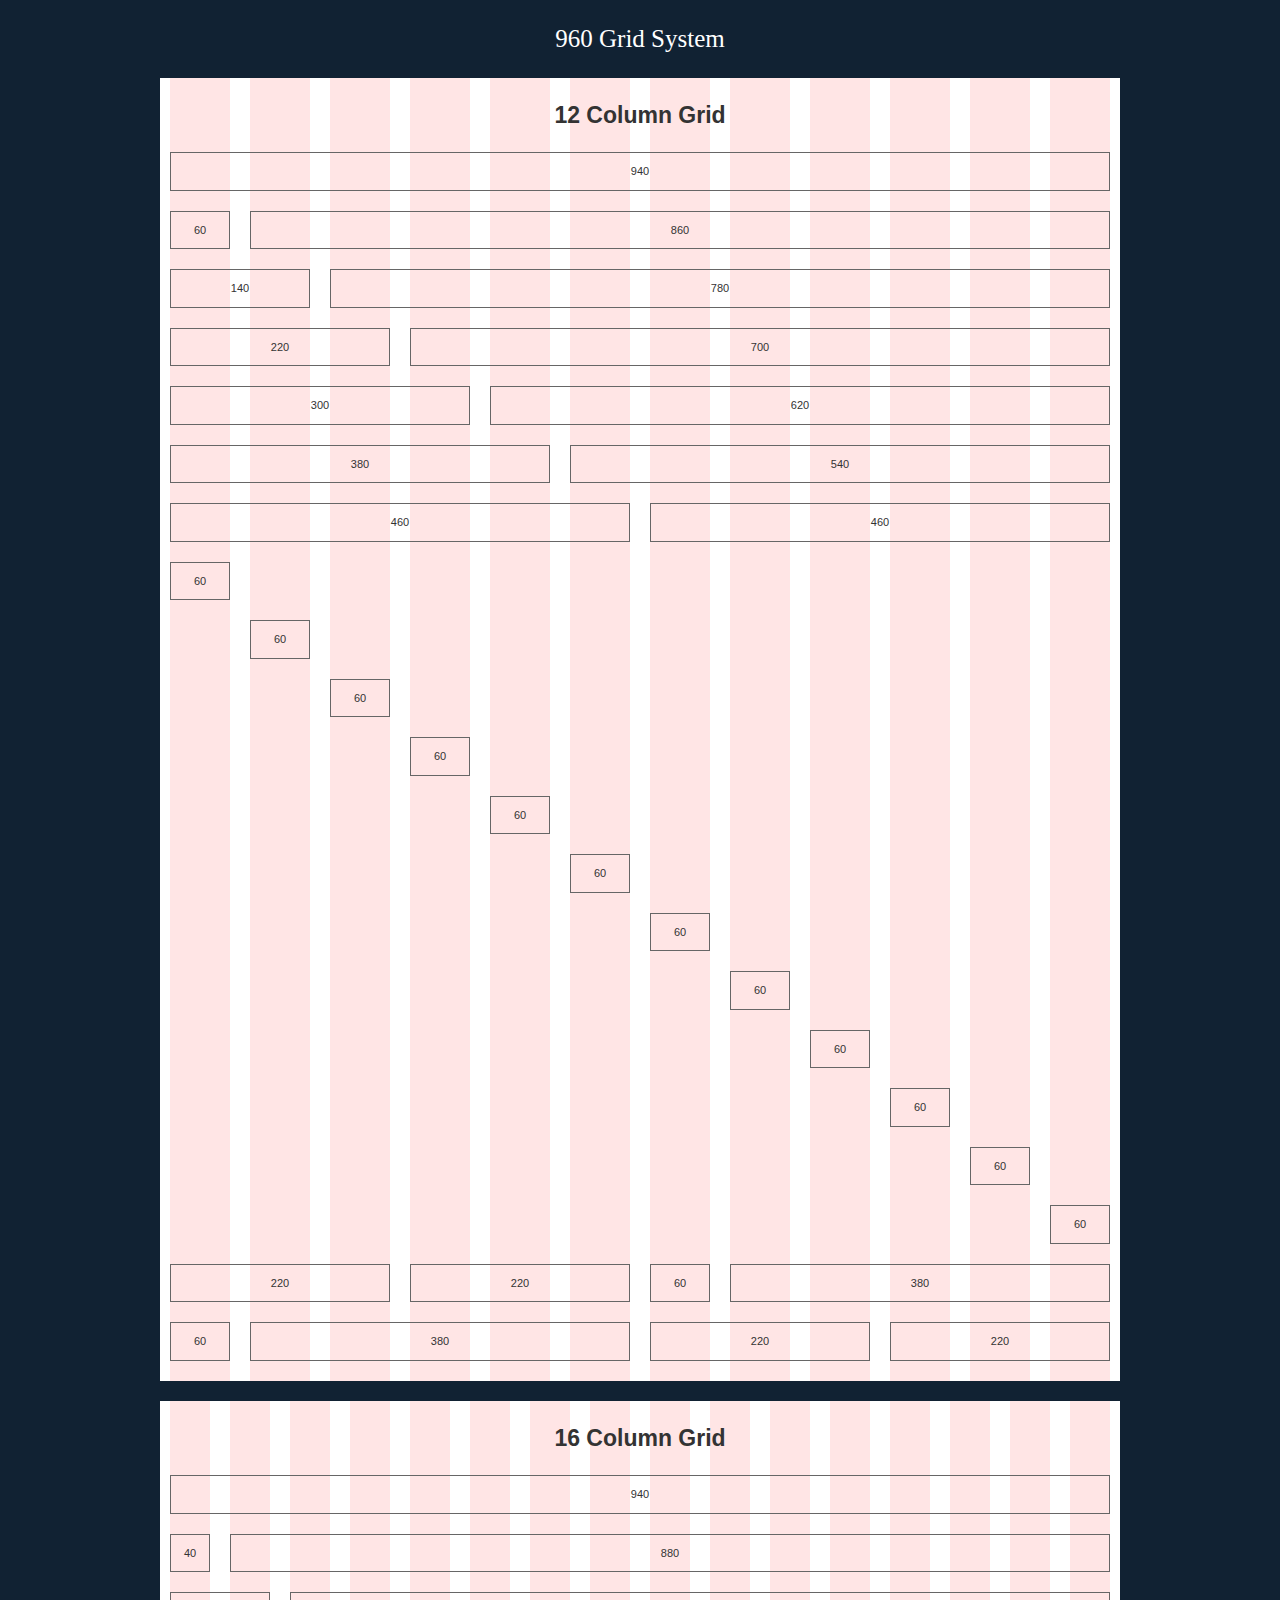
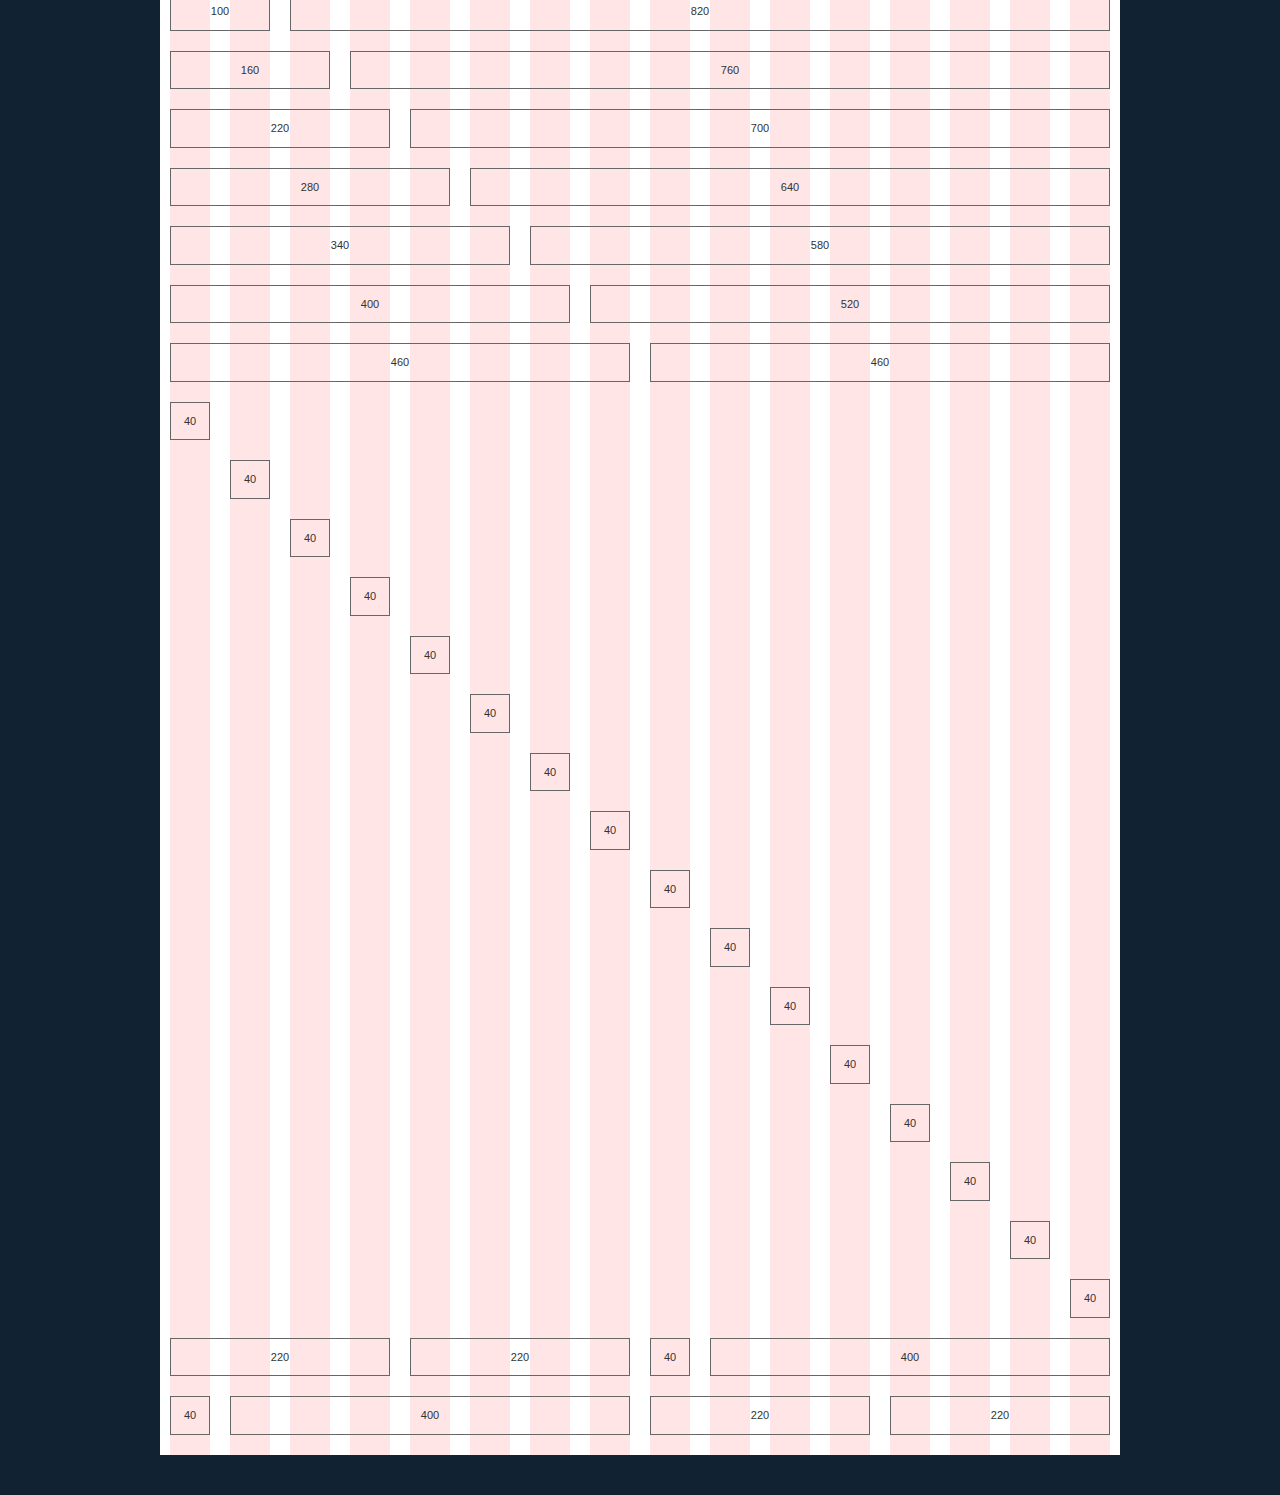
<file: Assignment1/960-Grid-System-master/code/demo.html>
<!DOCTYPE html>
<html lang="en">
<head>
<meta charset="utf-8" />
<title>960 Grid System &mdash; Demo</title>
<link rel="stylesheet" href="css/reset.css" />
<link rel="stylesheet" href="css/text.css" />
<link rel="stylesheet" href="css/960.css" />
<link rel="stylesheet" href="css/demo.css" />
</head>
<body>
<h1>
  <a href="http://960.gs/">960 Grid System</a>
</h1>
<div class="container_12">
  <h2>
    12 Column Grid
  </h2>
  <div class="grid_12">
    <p>
      940
    </p>
  </div>
  <!-- end .grid_12 -->
  <div class="clear"></div>
  <div class="grid_1">
    <p>
      60
    </p>
  </div>
  <!-- end .grid_1 -->
  <div class="grid_11">
    <p>
      860
    </p>
  </div>
  <!-- end .grid_11 -->
  <div class="clear"></div>
  <div class="grid_2">
    <p>
      140
    </p>
  </div>
  <!-- end .grid_2 -->
  <div class="grid_10">
    <p>
      780
    </p>
  </div>
  <!-- end .grid_10 -->
  <div class="clear"></div>
  <div class="grid_3">
    <p>
      220
    </p>
  </div>
  <!-- end .grid_3 -->
  <div class="grid_9">
    <p>
      700
    </p>
  </div>
  <!-- end .grid_9 -->
  <div class="clear"></div>
  <div class="grid_4">
    <p>
      300
    </p>
  </div>
  <!-- end .grid_4 -->
  <div class="grid_8">
    <p>
      620
    </p>
  </div>
  <!-- end .grid_8 -->
  <div class="clear"></div>
  <div class="grid_5">
    <p>
      380
    </p>
  </div>
  <!-- end .grid_5 -->
  <div class="grid_7">
    <p>
      540
    </p>
  </div>
  <!-- end .grid_7 -->
  <div class="clear"></div>
  <div class="grid_6">
    <p>
      460
    </p>
  </div>
  <!-- end .grid_6 -->
  <div class="grid_6">
    <p>
      460
    </p>
  </div>
  <!-- end .grid_6 -->
  <div class="clear"></div>
  <div class="grid_1 suffix_11">
    <p>
      60
    </p>
  </div>
  <!-- end .grid_1.suffix_11 -->
  <div class="clear"></div>
  <div class="grid_1 prefix_1 suffix_10">
    <p>
      60
    </p>
  </div>
  <!-- end .grid_1.prefix_1.suffix_10 -->
  <div class="clear"></div>
  <div class="grid_1 prefix_2 suffix_9">
    <p>
      60
    </p>
  </div>
  <!-- end .grid_1.prefix_2.suffix_9 -->
  <div class="clear"></div>
  <div class="grid_1 prefix_3 suffix_8">
    <p>
      60
    </p>
  </div>
  <!-- end .grid_1.prefix_3.suffix_8 -->
  <div class="clear"></div>
  <div class="grid_1 prefix_4 suffix_7">
    <p>
      60
    </p>
  </div>
  <!-- end .grid_1.prefix_4.suffix_7 -->
  <div class="clear"></div>
  <div class="grid_1 prefix_5 suffix_6">
    <p>
      60
    </p>
  </div>
  <!-- end .grid_1.prefix_5.suffix_6 -->
  <div class="clear"></div>
  <div class="grid_1 prefix_6 suffix_5">
    <p>
      60
    </p>
  </div>
  <!-- end .grid_1.prefix_6.suffix_5 -->
  <div class="clear"></div>
  <div class="grid_1 prefix_7 suffix_4">
    <p>
      60
    </p>
  </div>
  <!-- end .grid_1.prefix_7.suffix_4 -->
  <div class="clear"></div>
  <div class="grid_1 prefix_8 suffix_3">
    <p>
      60
    </p>
  </div>
  <!-- end .grid_1.prefix_8.suffix_3 -->
  <div class="clear"></div>
  <div class="grid_1 prefix_9 suffix_2">
    <p>
      60
    </p>
  </div>
  <!-- end .grid_1.prefix_9.suffix_2 -->
  <div class="clear"></div>
  <div class="grid_1 prefix_10 suffix_1">
    <p>
      60
    </p>
  </div>
  <!-- end .grid_1.prefix_10.suffix_1 -->
  <div class="clear"></div>
  <div class="grid_1 prefix_11">
    <p>
      60
    </p>
  </div>
  <!-- end .grid_1.prefix_11 -->
  <div class="clear"></div>
  <div class="grid_6 push_6">
    <div class="grid_1 alpha">
      <p>
        60
      </p>
    </div>
    <!-- end .grid_1.alpha -->
    <div class="grid_5 omega">
      <p>
        380
      </p>
    </div>
    <!-- end .grid_5.omega -->
    <div class="clear"></div>
    <div class="grid_3 alpha">
      <p>
        220
      </p>
    </div>
    <!-- end .grid_3.alpha -->
    <div class="grid_3 omega">
      <p>
        220
      </p>
    </div>
    <!-- end .grid_3.omega -->
  </div>
  <!-- end .grid_6.push_6 -->
  <div class="grid_6 pull_6">
    <div class="grid_3 alpha">
      <p>
        220
      </p>
    </div>
    <!-- end .grid_3.alpha -->
    <div class="grid_3 omega">
      <p>
        220
      </p>
    </div>
    <!-- end .grid_3.omega -->
    <div class="clear"></div>
    <div class="grid_1 alpha">
      <p>
        60
      </p>
    </div>
    <!-- end .grid_1.alpha -->
    <div class="grid_5 omega">
      <p>
        380
      </p>
    </div>
    <!-- end .grid_5.omega -->
  </div>
  <!-- end .grid_6.pull_6 -->
</div>
<!-- end .container_12 -->
<div class="container_16">
  <h2>
    16 Column Grid
  </h2>
  <div class="grid_16">
    <p>
      940
    </p>
  </div>
  <!-- end .grid_16 -->
  <div class="clear"></div>
  <div class="grid_1">
    <p>
      40
    </p>
  </div>
  <!-- end .grid_1 -->
  <div class="grid_15">
    <p>
      880
    </p>
  </div>
  <!-- end .grid_15 -->
  <div class="clear"></div>
  <div class="grid_2">
    <p>
      100
    </p>
  </div>
  <!-- end .grid_2 -->
  <div class="grid_14">
    <p>
      820
    </p>
  </div>
  <!-- end .grid_14 -->
  <div class="clear"></div>
  <div class="grid_3">
    <p>
      160
    </p>
  </div>
  <!-- end .grid_3 -->
  <div class="grid_13">
    <p>
      760
    </p>
  </div>
  <!-- end .grid_13 -->
  <div class="clear"></div>
  <div class="grid_4">
    <p>
      220
    </p>
  </div>
  <!-- end .grid_4 -->
  <div class="grid_12">
    <p>
      700
    </p>
  </div>
  <!-- end .grid_12 -->
  <div class="clear"></div>
  <div class="grid_5">
    <p>
      280
    </p>
  </div>
  <!-- end .grid_5 -->
  <div class="grid_11">
    <p>
      640
    </p>
  </div>
  <!-- end .grid_11 -->
  <div class="clear"></div>
  <div class="grid_6">
    <p>
      340
    </p>
  </div>
  <!-- end .grid_6 -->
  <div class="grid_10">
    <p>
      580
    </p>
  </div>
  <!-- end .grid_10 -->
  <div class="clear"></div>
  <div class="grid_7">
    <p>
      400
    </p>
  </div>
  <!-- end .grid_7 -->
  <div class="grid_9">
    <p>
      520
    </p>
  </div>
  <!-- end .grid_9 -->
  <div class="clear"></div>
  <div class="grid_8">
    <p>
      460
    </p>
  </div>
  <!-- end .grid_8 -->
  <div class="grid_8">
    <p>
      460
    </p>
  </div>
  <!-- end .grid_8 -->
  <div class="clear"></div>
  <div class="grid_1 suffix_15">
    <p>
      40
    </p>
  </div>
  <!-- end .grid_1.suffix_15 -->
  <div class="clear"></div>
  <div class="grid_1 prefix_1 suffix_14">
    <p>
      40
    </p>
  </div>
  <!-- end .grid_1.prefix_1.suffix_14 -->
  <div class="clear"></div>
  <div class="grid_1 prefix_2 suffix_13">
    <p>
      40
    </p>
  </div>
  <!-- end .grid_1.prefix_2.suffix_13 -->
  <div class="clear"></div>
  <div class="grid_1 prefix_3 suffix_12">
    <p>
      40
    </p>
  </div>
  <!-- end .grid_1.prefix_3.suffix_12 -->
  <div class="clear"></div>
  <div class="grid_1 prefix_4 suffix_11">
    <p>
      40
    </p>
  </div>
  <!-- end .grid_1.prefix_4.suffix_11 -->
  <div class="clear"></div>
  <div class="grid_1 prefix_5 suffix_10">
    <p>
      40
    </p>
  </div>
  <!-- end .grid_1.prefix_5.suffix_10 -->
  <div class="clear"></div>
  <div class="grid_1 prefix_6 suffix_9">
    <p>
      40
    </p>
  </div>
  <!-- end .grid_1.prefix_6.suffix_9 -->
  <div class="clear"></div>
  <div class="grid_1 prefix_7 suffix_8">
    <p>
      40
    </p>
  </div>
  <!-- end .grid_1.prefix_7.suffix_8 -->
  <div class="clear"></div>
  <div class="grid_1 prefix_8 suffix_7">
    <p>
      40
    </p>
  </div>
  <!-- end .grid_1.prefix_8.suffix_7 -->
  <div class="clear"></div>
  <div class="grid_1 prefix_9 suffix_6">
    <p>
      40
    </p>
  </div>
  <!-- end .grid_1.prefix_9.suffix_6 -->
  <div class="clear"></div>
  <div class="grid_1 prefix_10 suffix_5">
    <p>
      40
    </p>
  </div>
  <!-- end .grid_1.prefix_10.suffix_5 -->
  <div class="clear"></div>
  <div class="grid_1 prefix_11 suffix_4">
    <p>
      40
    </p>
  </div>
  <!-- end .grid_1.prefix_11.suffix_4 -->
  <div class="clear"></div>
  <div class="grid_1 prefix_12 suffix_3">
    <p>
      40
    </p>
  </div>
  <!-- end .grid_1.prefix_12.suffix_3 -->
  <div class="clear"></div>
  <div class="grid_1 prefix_13 suffix_2">
    <p>
      40
    </p>
  </div>
  <!-- end .grid_1.prefix_13.suffix_2 -->
  <div class="clear"></div>
  <div class="grid_1 prefix_14 suffix_1">
    <p>
      40
    </p>
  </div>
  <!-- end .grid_1.prefix_14.suffix_1 -->
  <div class="clear"></div>
  <div class="grid_1 prefix_15">
    <p>
      40
    </p>
  </div>
  <!-- end .grid_1.prefix_15 -->
  <div class="clear"></div>
  <div class="grid_8 push_8">
    <div class="grid_1 alpha">
      <p>
        40
      </p>
    </div>
    <!-- end .grid_1.alpha -->
    <div class="grid_7 omega">
      <p>
        400
      </p>
    </div>
    <!-- end .grid_7.omega -->
    <div class="clear"></div>
    <div class="grid_4 alpha">
      <p>
        220
      </p>
    </div>
    <!-- end .grid_4.alpha -->
    <div class="grid_4 omega">
      <p>
        220
      </p>
    </div>
    <!-- end .grid_4.omega -->
  </div>
  <!-- end .grid_8.push_8 -->
  <div class="grid_8 pull_8">
    <div class="grid_4 alpha">
      <p>
        220
      </p>
    </div>
    <!-- end .grid_4.alpha -->
    <div class="grid_4 omega">
      <p>
        220
      </p>
    </div>
    <!-- end .grid_4.omega -->
    <div class="clear"></div>
    <div class="grid_1 alpha">
      <p>
        40
      </p>
    </div>
    <!-- end .grid_1.alpha -->
    <div class="grid_7 omega">
      <p>
        400
      </p>
    </div>
    <!-- end .grid_7.omega -->
  </div>
  <!-- end .grid_8.pull_8 -->
</div>
<!-- end .container_16 -->
</body>
</html>
</file>
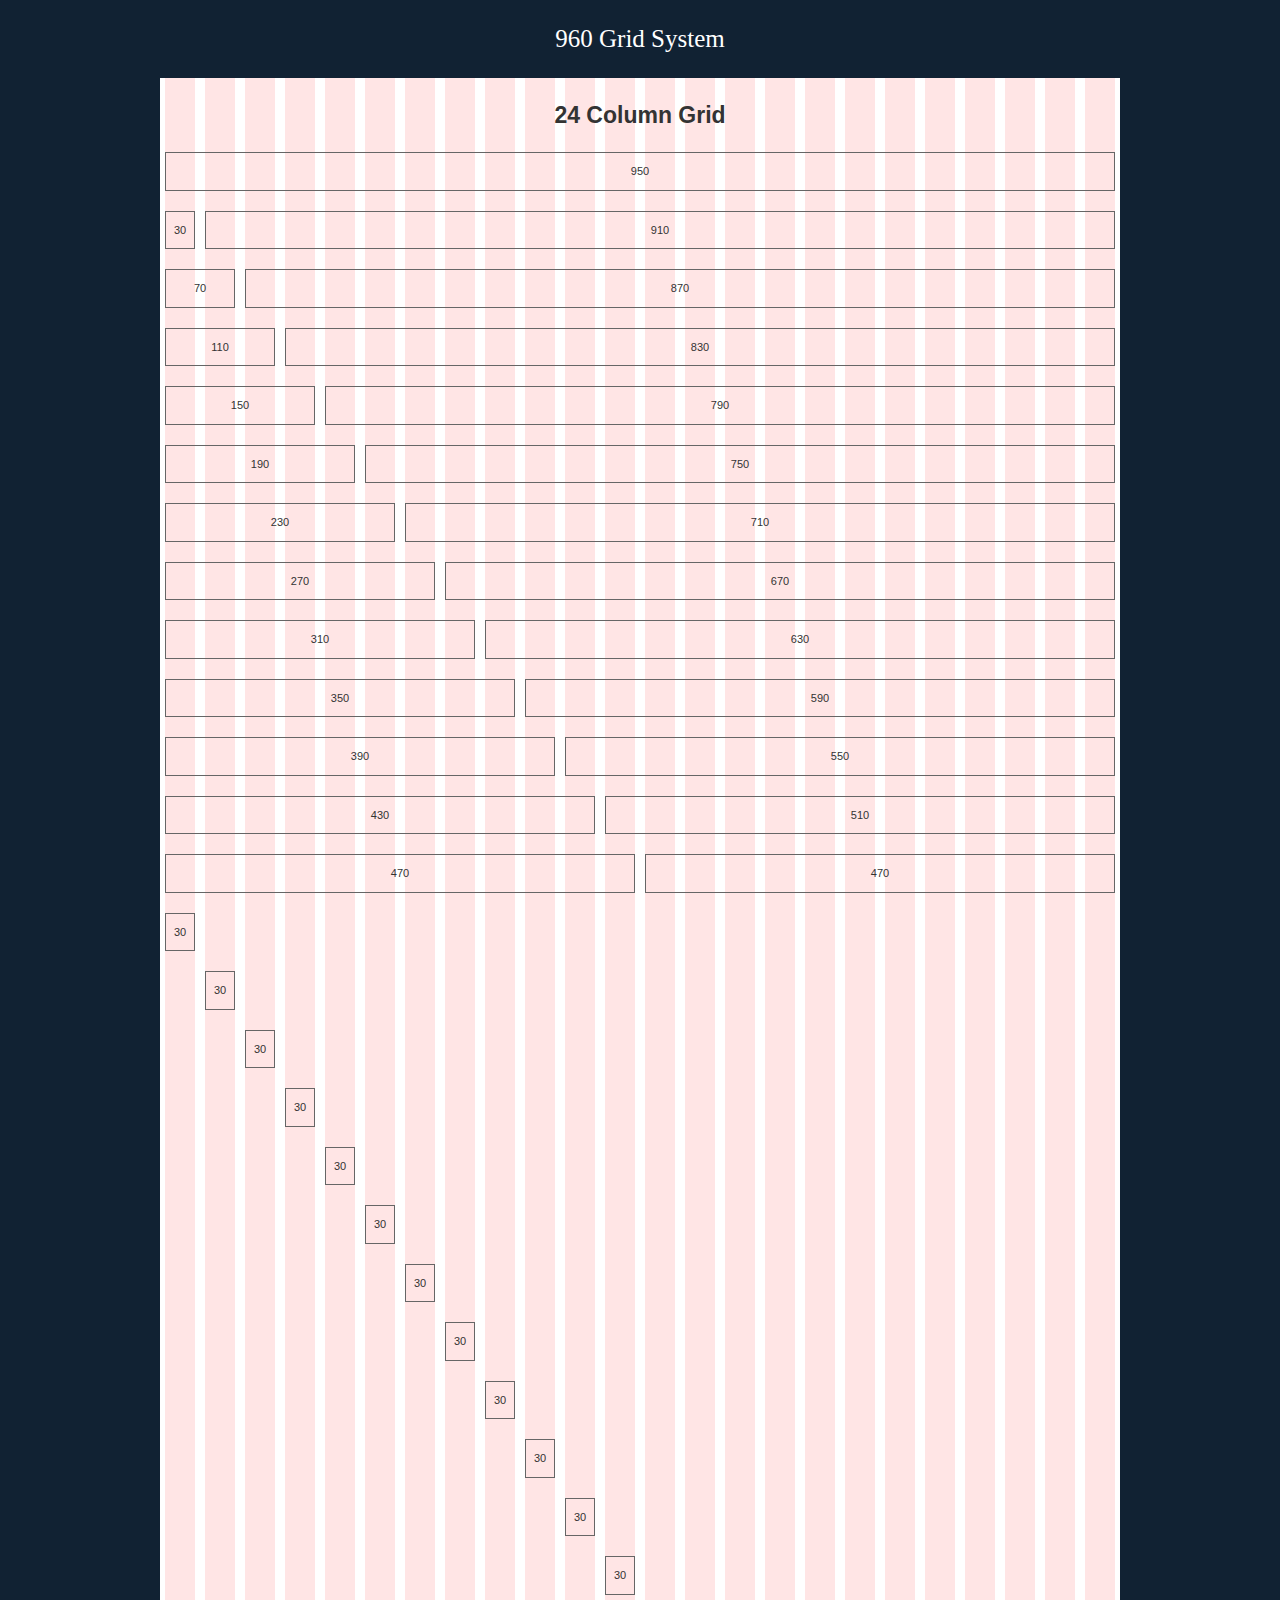
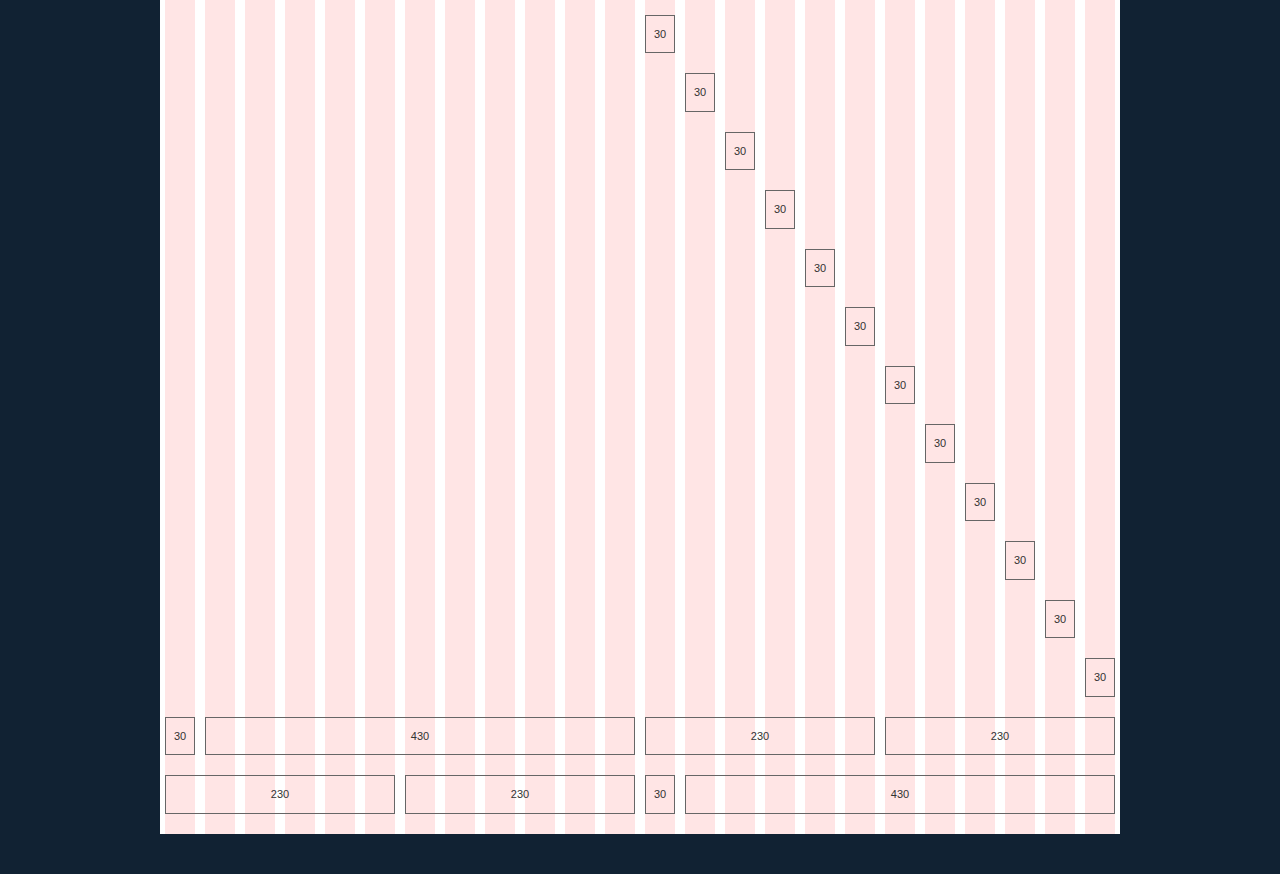
<file: Assignment1/960-Grid-System-master/code/demo_24_col.html>
<!DOCTYPE html>
<html lang="en">
<head>
<meta charset="utf-8" />
<title>960 Grid System &mdash; Demo</title>
<link rel="stylesheet" href="css/reset.css" />
<link rel="stylesheet" href="css/text.css" />
<link rel="stylesheet" href="css/960_24_col.css" />
<link rel="stylesheet" href="css/demo.css" />
</head>
<body>
<h1>
  <a href="http://960.gs/">960 Grid System</a>
</h1>
<div class="container_24">
  <h2>
    24 Column Grid
  </h2>
  <div class="grid_24">
    <p>
      950
    </p>
  </div>
  <!-- end .grid_24 -->
  <div class="clear"></div>
  <div class="grid_1">
    <p>
      30
    </p>
  </div>
  <!-- end .grid_1 -->
  <div class="grid_23">
    <p>
      910
    </p>
  </div>
  <!-- end .grid_23 -->
  <div class="clear"></div>
  <div class="grid_2">
    <p>
      70
    </p>
  </div>
  <!-- end .grid_2 -->
  <div class="grid_22">
    <p>
      870
    </p>
  </div>
  <!-- end .grid_2 -->
  <div class="clear"></div>
  <div class="grid_3">
    <p>
      110
    </p>
  </div>
  <!-- end .grid_3 -->
  <div class="grid_21">
    <p>
      830
    </p>
  </div>
  <!-- end .grid_21 -->
  <div class="clear"></div>
  <div class="grid_4">
    <p>
      150
    </p>
  </div>
  <!-- end .grid_4 -->
  <div class="grid_20">
    <p>
      790
    </p>
  </div>
  <!-- end .grid_20 -->
  <div class="clear"></div>
  <div class="grid_5">
    <p>
      190
    </p>
  </div>
  <!-- end .grid_5 -->
  <div class="grid_19">
    <p>
      750
    </p>
  </div>
  <!-- end .grid_19 -->
  <div class="clear"></div>
  <div class="grid_6">
    <p>
      230
    </p>
  </div>
  <!-- end .grid_6 -->
  <div class="grid_18">
    <p>
      710
    </p>
  </div>
  <!-- end .grid_18 -->
  <div class="clear"></div>
  <div class="grid_7">
    <p>
      270
    </p>
  </div>
  <!-- end .grid_7 -->
  <div class="grid_17">
    <p>
      670
    </p>
  </div>
  <!-- end .grid_17 -->
  <div class="clear"></div>
  <div class="grid_8">
    <p>
      310
    </p>
  </div>
  <!-- end .grid_8 -->
  <div class="grid_16">
    <p>
      630
    </p>
  </div>
  <!-- end .grid_16 -->
  <div class="clear"></div>
  <div class="grid_9">
    <p>
      350
    </p>
  </div>
  <!-- end .grid_9 -->
  <div class="grid_15">
    <p>
      590
    </p>
  </div>
  <!-- end .grid_15 -->
  <div class="clear"></div>
  <div class="grid_10">
    <p>
      390
    </p>
  </div>
  <!-- end .grid_10 -->
  <div class="grid_14">
    <p>
      550
    </p>
  </div>
  <!-- end .grid_14 -->
  <div class="clear"></div>
  <div class="grid_11">
    <p>
      430
    </p>
  </div>
  <!-- end .grid_11 -->
  <div class="grid_13">
    <p>
      510
    </p>
  </div>
  <!-- end .grid_13 -->
  <div class="clear"></div>
  <div class="grid_12">
    <p>
      470
    </p>
  </div>
  <!-- end .grid_12 -->
  <div class="grid_12">
    <p>
      470
    </p>
  </div>
  <!-- end .grid_12 -->
  <div class="clear"></div>
  <div class="grid_1 suffix_23">
    <p>
      30
    </p>
  </div>
  <!-- end .grid_1.suffix_23 -->
  <div class="clear"></div>
  <div class="grid_1 prefix_1 suffix_22">
    <p>
      30
    </p>
  </div>
  <!-- end .grid_1.prefix_1.suffix_22 -->
  <div class="clear"></div>
  <div class="grid_1 prefix_2 suffix_21">
    <p>
      30
    </p>
  </div>
  <!-- end .grid_1.prefix_2.suffix_21 -->
  <div class="clear"></div>
  <div class="grid_1 prefix_3 suffix_20">
    <p>
      30
    </p>
  </div>
  <!-- end .grid_1.prefix_3.suffix_20 -->
  <div class="clear"></div>
  <div class="grid_1 prefix_4 suffix_19">
    <p>
      30
    </p>
  </div>
  <!-- end .grid_1.prefix_4.suffix_19 -->
  <div class="clear"></div>
  <div class="grid_1 prefix_5 suffix_18">
    <p>
      30
    </p>
  </div>
  <!-- end .grid_1.prefix_5.suffix_18 -->
  <div class="clear"></div>
  <div class="grid_1 prefix_6 suffix_17">
    <p>
      30
    </p>
  </div>
  <!-- end .grid_1.prefix_6.suffix_17 -->
  <div class="clear"></div>
  <div class="grid_1 prefix_7 suffix_16">
    <p>
      30
    </p>
  </div>
  <!-- end .grid_1.prefix_7.suffix_16 -->
  <div class="clear"></div>
  <div class="grid_1 prefix_8 suffix_15">
    <p>
      30
    </p>
  </div>
  <!-- end .grid_1.prefix_8.suffix_15 -->
  <div class="clear"></div>
  <div class="grid_1 prefix_9 suffix_14">
    <p>
      30
    </p>
  </div>
  <!-- end .grid_1.prefix_9.suffix_14 -->
  <div class="clear"></div>
  <div class="grid_1 prefix_10 suffix_13">
    <p>
      30
    </p>
  </div>
  <!-- end .grid_1.prefix_10.suffix_13 -->
  <div class="clear"></div>
  <div class="grid_1 prefix_11 suffix_12">
    <p>
      30
    </p>
  </div>
  <!-- end .grid_1.prefix_11.suffix_12 -->
  <div class="grid_1 prefix_12 suffix_11">
    <p>
      30
    </p>
  </div>
  <!-- end .grid_1.prefix_12.suffix_11 -->
  <div class="clear"></div>
  <div class="grid_1 prefix_13 suffix_10">
    <p>
      30
    </p>
  </div>
  <!-- end .grid_1.prefix_13.suffix_10 -->
  <div class="clear"></div>
  <div class="grid_1 prefix_14 suffix_9">
    <p>
      30
    </p>
  </div>
  <!-- end .grid_1.prefix_14.suffix_9 -->
  <div class="clear"></div>
  <div class="grid_1 prefix_15 suffix_8">
    <p>
      30
    </p>
  </div>
  <!-- end .grid_1.prefix_15.suffix_8 -->
  <div class="clear"></div>
  <div class="grid_1 prefix_16 suffix_7">
    <p>
      30
    </p>
  </div>
  <!-- end .grid_1.prefix_16.suffix_7 -->
  <div class="clear"></div>
  <div class="grid_1 prefix_17 suffix_6">
    <p>
      30
    </p>
  </div>
  <!-- end .grid_1.prefix_17.suffix_6 -->
  <div class="clear"></div>
  <div class="grid_1 prefix_18 suffix_5">
    <p>
      30
    </p>
  </div>
  <!-- end .grid_1.prefix_18.suffix_5 -->
  <div class="clear"></div>
  <div class="grid_1 prefix_19 suffix_4">
    <p>
      30
    </p>
  </div>
  <!-- end .grid_1.prefix_19.suffix_4 -->
  <div class="clear"></div>
  <div class="grid_1 prefix_20 suffix_3">
    <p>
      30
    </p>
  </div>
  <!-- end .grid_1.prefix_20.suffix_3 -->
  <div class="clear"></div>
  <div class="grid_1 prefix_21 suffix_2">
    <p>
      30
    </p>
  </div>
  <!-- end .grid_1.prefix_21.suffix_2 -->
  <div class="clear"></div>
  <div class="grid_1 prefix_22 suffix_1">
    <p>
      30
    </p>
  </div>
  <!-- end .grid_1.prefix_22.suffix_1 -->
  <div class="clear"></div>
  <div class="grid_1 prefix_23">
    <p>
      30
    </p>
  </div>
  <!-- end .grid_1.prefix_23 -->
  <div class="clear"></div>
  <div class="grid_12 push_12">
    <div class="grid_6 alpha">
      <p>
        230
      </p>
    </div>
    <!-- end .grid_6.alpha -->
    <div class="grid_6 omega">
      <p>
        230
      </p>
    </div>
    <!-- end .grid_6.omega -->
    <div class="clear"></div>
    <div class="grid_1 alpha">
      <p>
        30
      </p>
    </div>
    <!-- end .grid_1.alpha -->
    <div class="grid_11 omega">
      <p>
        430
      </p>
    </div>
    <!-- end .grid_11.omega -->
  </div>
  <!-- end .grid_12.push_12 -->
  <div class="grid_12 pull_12">
    <div class="grid_1 alpha">
      <p>
        30
      </p>
    </div>
    <!-- end .grid_1.alpha -->
    <div class="grid_11 omega">
      <p>
        430
      </p>
    </div>
    <!-- end .grid_11.omega -->
    <div class="clear"></div>
    <div class="grid_6 alpha">
      <p>
        230
      </p>
    </div>
    <!-- end .grid_6.alpha -->
    <div class="grid_6 omega">
      <p>
        230
      </p>
    </div>
    <!-- end .grid_6.omega -->
  </div>
  <!-- end .grid_12.pull_12 -->
</div>
<!-- end .container_24 -->
</body>
</html>
</file>
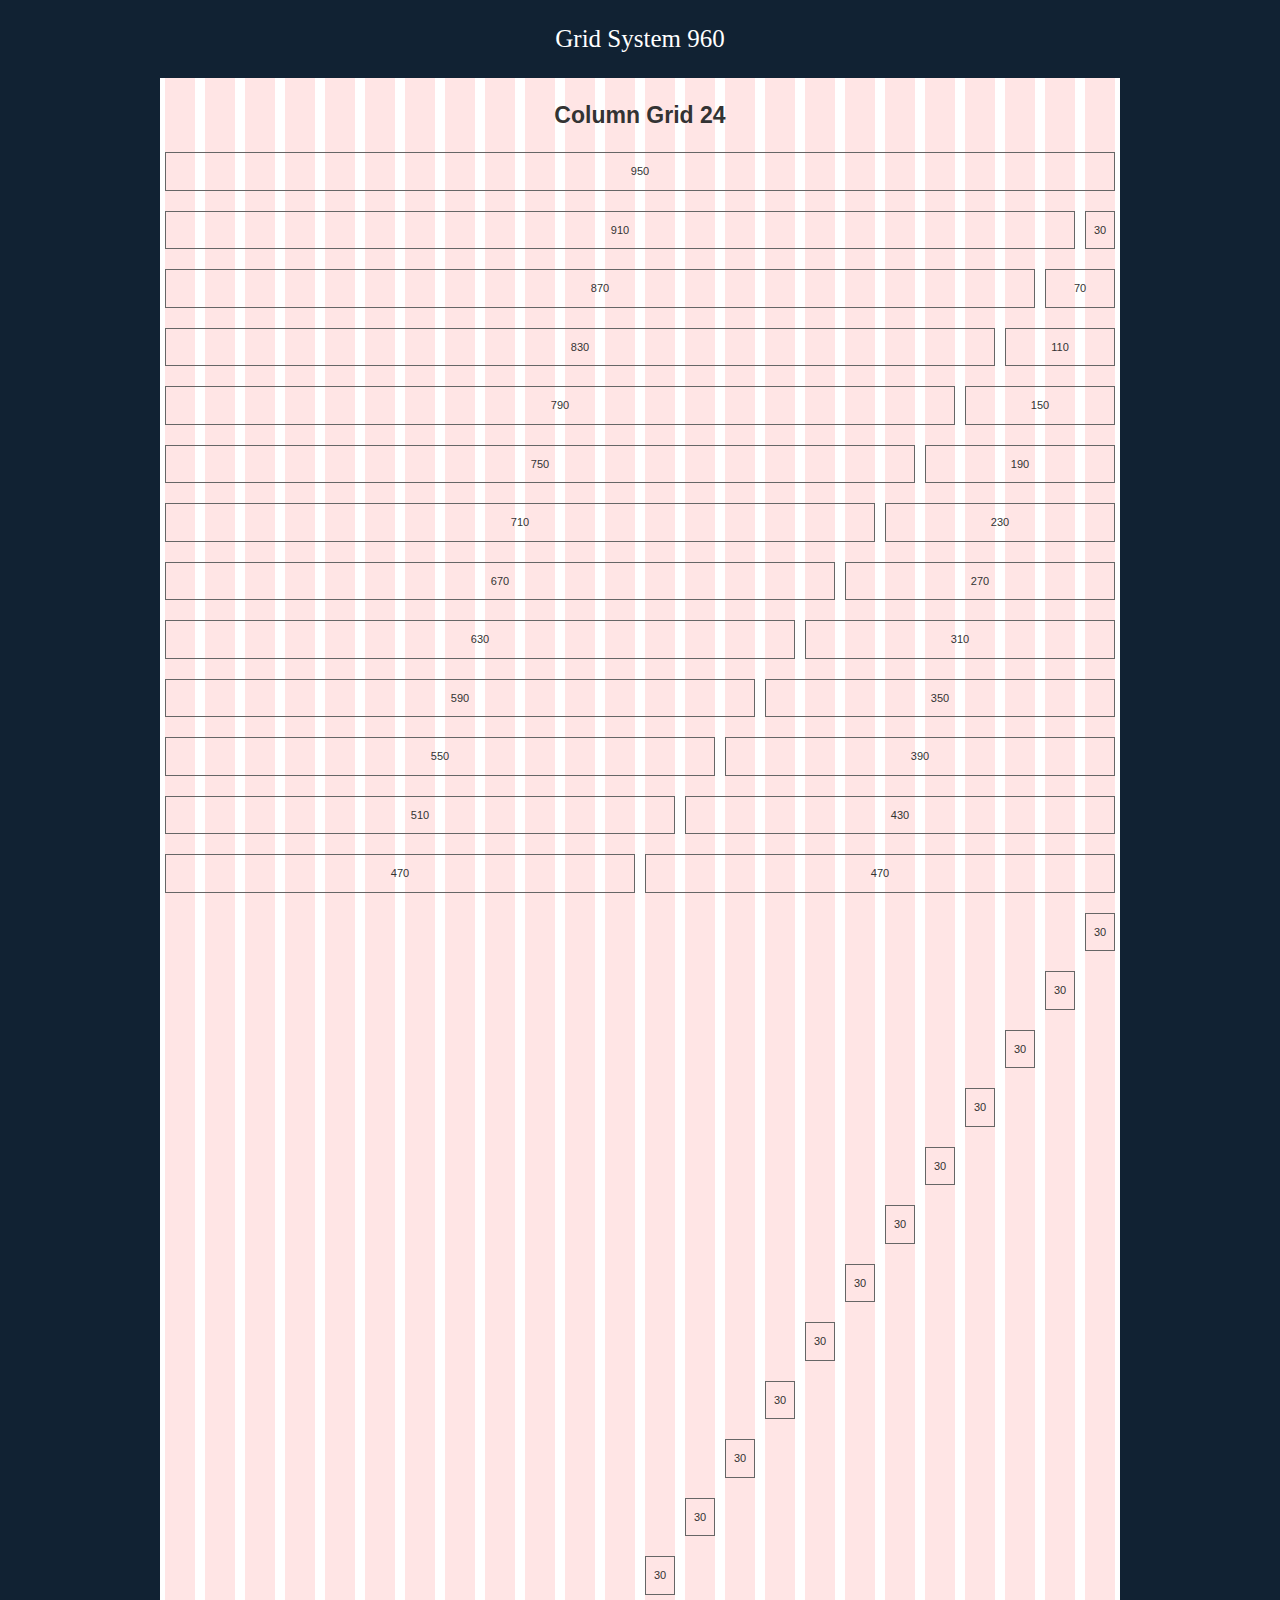
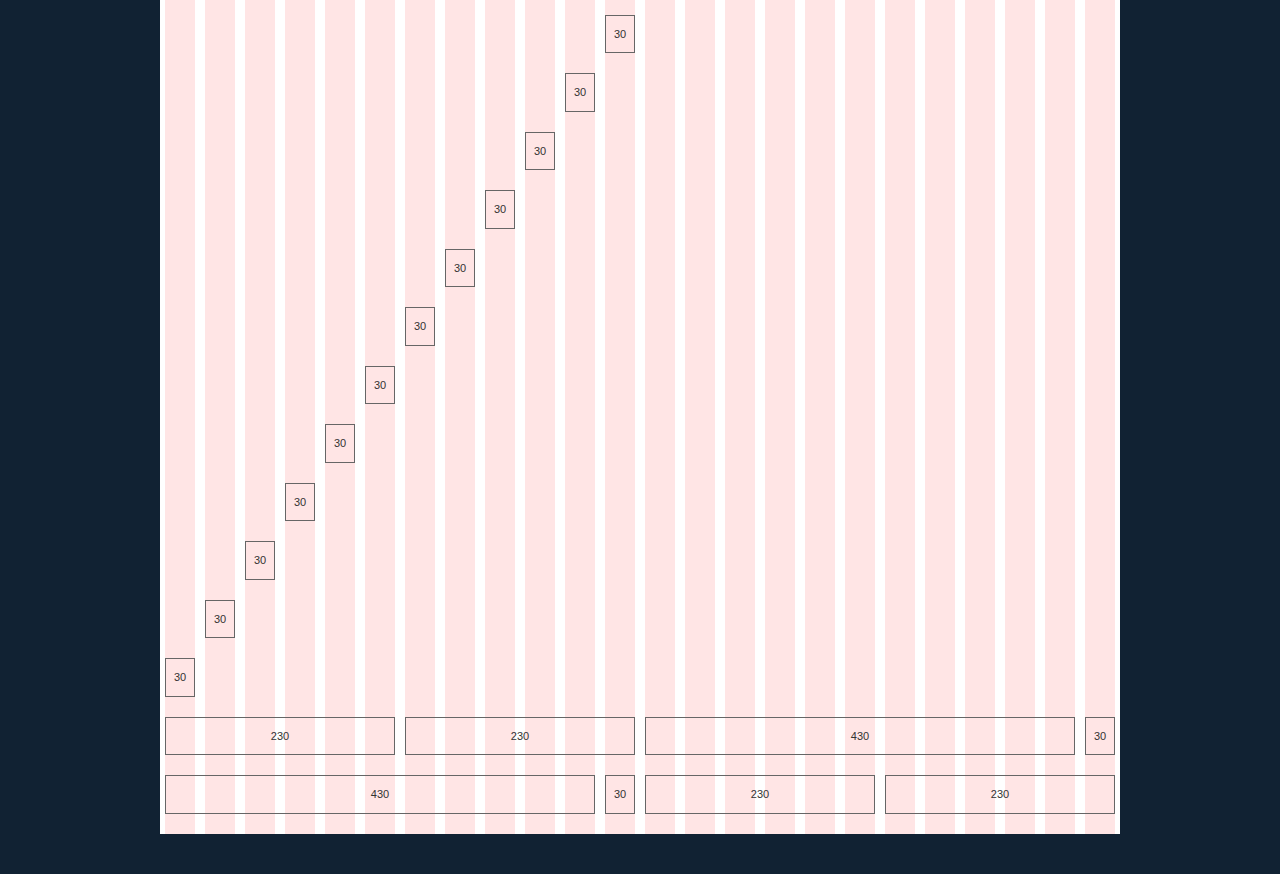
<file: Assignment1/960-Grid-System-master/code/demo_24_col_rtl.html>
<!DOCTYPE html>
<html lang="en" dir="rtl">
<head>
<meta charset="utf-8" />
<title>960 Grid System &mdash; Demo</title>
<link rel="stylesheet" href="css/reset_rtl.css" />
<link rel="stylesheet" href="css/text_rtl.css" />
<link rel="stylesheet" href="css/960_24_col_rtl.css" />
<link rel="stylesheet" href="css/demo.css" />
</head>
<body>
<h1>
  <a href="http://960.gs/">960 Grid System</a>
</h1>
<div class="container_24">
  <h2>
    24 Column Grid
  </h2>
  <div class="grid_24">
    <p>
      950
    </p>
  </div>
  <!-- end .grid_24 -->
  <div class="clear"></div>
  <div class="grid_1">
    <p>
      30
    </p>
  </div>
  <!-- end .grid_1 -->
  <div class="grid_23">
    <p>
      910
    </p>
  </div>
  <!-- end .grid_23 -->
  <div class="clear"></div>
  <div class="grid_2">
    <p>
      70
    </p>
  </div>
  <!-- end .grid_2 -->
  <div class="grid_22">
    <p>
      870
    </p>
  </div>
  <!-- end .grid_2 -->
  <div class="clear"></div>
  <div class="grid_3">
    <p>
      110
    </p>
  </div>
  <!-- end .grid_3 -->
  <div class="grid_21">
    <p>
      830
    </p>
  </div>
  <!-- end .grid_21 -->
  <div class="clear"></div>
  <div class="grid_4">
    <p>
      150
    </p>
  </div>
  <!-- end .grid_4 -->
  <div class="grid_20">
    <p>
      790
    </p>
  </div>
  <!-- end .grid_20 -->
  <div class="clear"></div>
  <div class="grid_5">
    <p>
      190
    </p>
  </div>
  <!-- end .grid_5 -->
  <div class="grid_19">
    <p>
      750
    </p>
  </div>
  <!-- end .grid_19 -->
  <div class="clear"></div>
  <div class="grid_6">
    <p>
      230
    </p>
  </div>
  <!-- end .grid_6 -->
  <div class="grid_18">
    <p>
      710
    </p>
  </div>
  <!-- end .grid_18 -->
  <div class="clear"></div>
  <div class="grid_7">
    <p>
      270
    </p>
  </div>
  <!-- end .grid_7 -->
  <div class="grid_17">
    <p>
      670
    </p>
  </div>
  <!-- end .grid_17 -->
  <div class="clear"></div>
  <div class="grid_8">
    <p>
      310
    </p>
  </div>
  <!-- end .grid_8 -->
  <div class="grid_16">
    <p>
      630
    </p>
  </div>
  <!-- end .grid_16 -->
  <div class="clear"></div>
  <div class="grid_9">
    <p>
      350
    </p>
  </div>
  <!-- end .grid_9 -->
  <div class="grid_15">
    <p>
      590
    </p>
  </div>
  <!-- end .grid_15 -->
  <div class="clear"></div>
  <div class="grid_10">
    <p>
      390
    </p>
  </div>
  <!-- end .grid_10 -->
  <div class="grid_14">
    <p>
      550
    </p>
  </div>
  <!-- end .grid_14 -->
  <div class="clear"></div>
  <div class="grid_11">
    <p>
      430
    </p>
  </div>
  <!-- end .grid_11 -->
  <div class="grid_13">
    <p>
      510
    </p>
  </div>
  <!-- end .grid_13 -->
  <div class="clear"></div>
  <div class="grid_12">
    <p>
      470
    </p>
  </div>
  <!-- end .grid_12 -->
  <div class="grid_12">
    <p>
      470
    </p>
  </div>
  <!-- end .grid_12 -->
  <div class="clear"></div>
  <div class="grid_1 suffix_23">
    <p>
      30
    </p>
  </div>
  <!-- end .grid_1.suffix_23 -->
  <div class="clear"></div>
  <div class="grid_1 prefix_1 suffix_22">
    <p>
      30
    </p>
  </div>
  <!-- end .grid_1.prefix_1.suffix_22 -->
  <div class="clear"></div>
  <div class="grid_1 prefix_2 suffix_21">
    <p>
      30
    </p>
  </div>
  <!-- end .grid_1.prefix_2.suffix_21 -->
  <div class="clear"></div>
  <div class="grid_1 prefix_3 suffix_20">
    <p>
      30
    </p>
  </div>
  <!-- end .grid_1.prefix_3.suffix_20 -->
  <div class="clear"></div>
  <div class="grid_1 prefix_4 suffix_19">
    <p>
      30
    </p>
  </div>
  <!-- end .grid_1.prefix_4.suffix_19 -->
  <div class="clear"></div>
  <div class="grid_1 prefix_5 suffix_18">
    <p>
      30
    </p>
  </div>
  <!-- end .grid_1.prefix_5.suffix_18 -->
  <div class="clear"></div>
  <div class="grid_1 prefix_6 suffix_17">
    <p>
      30
    </p>
  </div>
  <!-- end .grid_1.prefix_6.suffix_17 -->
  <div class="clear"></div>
  <div class="grid_1 prefix_7 suffix_16">
    <p>
      30
    </p>
  </div>
  <!-- end .grid_1.prefix_7.suffix_16 -->
  <div class="clear"></div>
  <div class="grid_1 prefix_8 suffix_15">
    <p>
      30
    </p>
  </div>
  <!-- end .grid_1.prefix_8.suffix_15 -->
  <div class="clear"></div>
  <div class="grid_1 prefix_9 suffix_14">
    <p>
      30
    </p>
  </div>
  <!-- end .grid_1.prefix_9.suffix_14 -->
  <div class="clear"></div>
  <div class="grid_1 prefix_10 suffix_13">
    <p>
      30
    </p>
  </div>
  <!-- end .grid_1.prefix_10.suffix_13 -->
  <div class="clear"></div>
  <div class="grid_1 prefix_11 suffix_12">
    <p>
      30
    </p>
  </div>
  <!-- end .grid_1.prefix_11.suffix_12 -->
  <div class="grid_1 prefix_12 suffix_11">
    <p>
      30
    </p>
  </div>
  <!-- end .grid_1.prefix_12.suffix_11 -->
  <div class="clear"></div>
  <div class="grid_1 prefix_13 suffix_10">
    <p>
      30
    </p>
  </div>
  <!-- end .grid_1.prefix_13.suffix_10 -->
  <div class="clear"></div>
  <div class="grid_1 prefix_14 suffix_9">
    <p>
      30
    </p>
  </div>
  <!-- end .grid_1.prefix_14.suffix_9 -->
  <div class="clear"></div>
  <div class="grid_1 prefix_15 suffix_8">
    <p>
      30
    </p>
  </div>
  <!-- end .grid_1.prefix_15.suffix_8 -->
  <div class="clear"></div>
  <div class="grid_1 prefix_16 suffix_7">
    <p>
      30
    </p>
  </div>
  <!-- end .grid_1.prefix_16.suffix_7 -->
  <div class="clear"></div>
  <div class="grid_1 prefix_17 suffix_6">
    <p>
      30
    </p>
  </div>
  <!-- end .grid_1.prefix_17.suffix_6 -->
  <div class="clear"></div>
  <div class="grid_1 prefix_18 suffix_5">
    <p>
      30
    </p>
  </div>
  <!-- end .grid_1.prefix_18.suffix_5 -->
  <div class="clear"></div>
  <div class="grid_1 prefix_19 suffix_4">
    <p>
      30
    </p>
  </div>
  <!-- end .grid_1.prefix_19.suffix_4 -->
  <div class="clear"></div>
  <div class="grid_1 prefix_20 suffix_3">
    <p>
      30
    </p>
  </div>
  <!-- end .grid_1.prefix_20.suffix_3 -->
  <div class="clear"></div>
  <div class="grid_1 prefix_21 suffix_2">
    <p>
      30
    </p>
  </div>
  <!-- end .grid_1.prefix_21.suffix_2 -->
  <div class="clear"></div>
  <div class="grid_1 prefix_22 suffix_1">
    <p>
      30
    </p>
  </div>
  <!-- end .grid_1.prefix_22.suffix_1 -->
  <div class="clear"></div>
  <div class="grid_1 prefix_23">
    <p>
      30
    </p>
  </div>
  <!-- end .grid_1.prefix_23 -->
  <div class="clear"></div>
  <div class="grid_12 push_12">
    <div class="grid_6 alpha">
      <p>
        230
      </p>
    </div>
    <!-- end .grid_6.alpha -->
    <div class="grid_6 omega">
      <p>
        230
      </p>
    </div>
    <!-- end .grid_6.omega -->
    <div class="clear"></div>
    <div class="grid_1 alpha">
      <p>
        30
      </p>
    </div>
    <!-- end .grid_1.alpha -->
    <div class="grid_11 omega">
      <p>
        430
      </p>
    </div>
    <!-- end .grid_11.omega -->
  </div>
  <!-- end .grid_12.push_12 -->
  <div class="grid_12 pull_12">
    <div class="grid_1 alpha">
      <p>
        30
      </p>
    </div>
    <!-- end .grid_1.alpha -->
    <div class="grid_11 omega">
      <p>
        430
      </p>
    </div>
    <!-- end .grid_11.omega -->
    <div class="clear"></div>
    <div class="grid_6 alpha">
      <p>
        230
      </p>
    </div>
    <!-- end .grid_6.alpha -->
    <div class="grid_6 omega">
      <p>
        230
      </p>
    </div>
    <!-- end .grid_6.omega -->
  </div>
  <!-- end .grid_12.pull_12 -->
</div>
<!-- end .container_24 -->
</body>
</html>
</file>
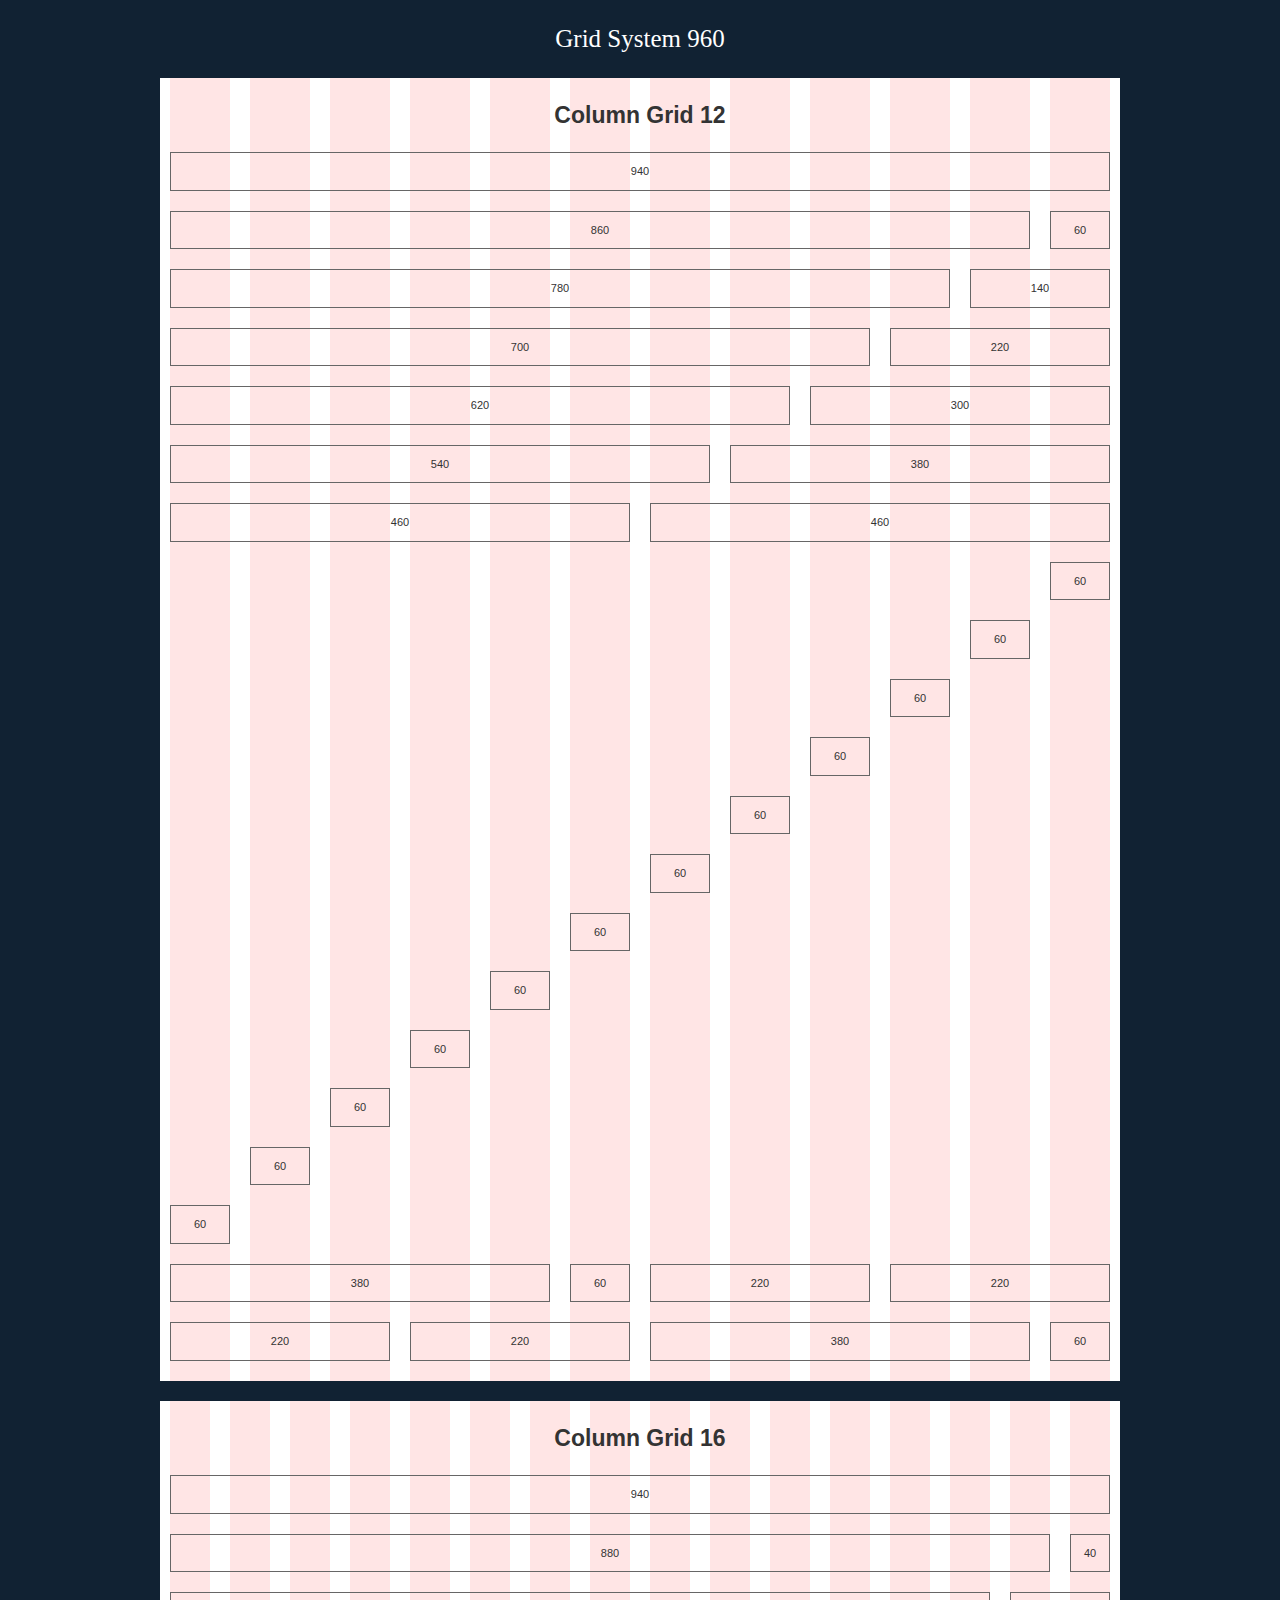
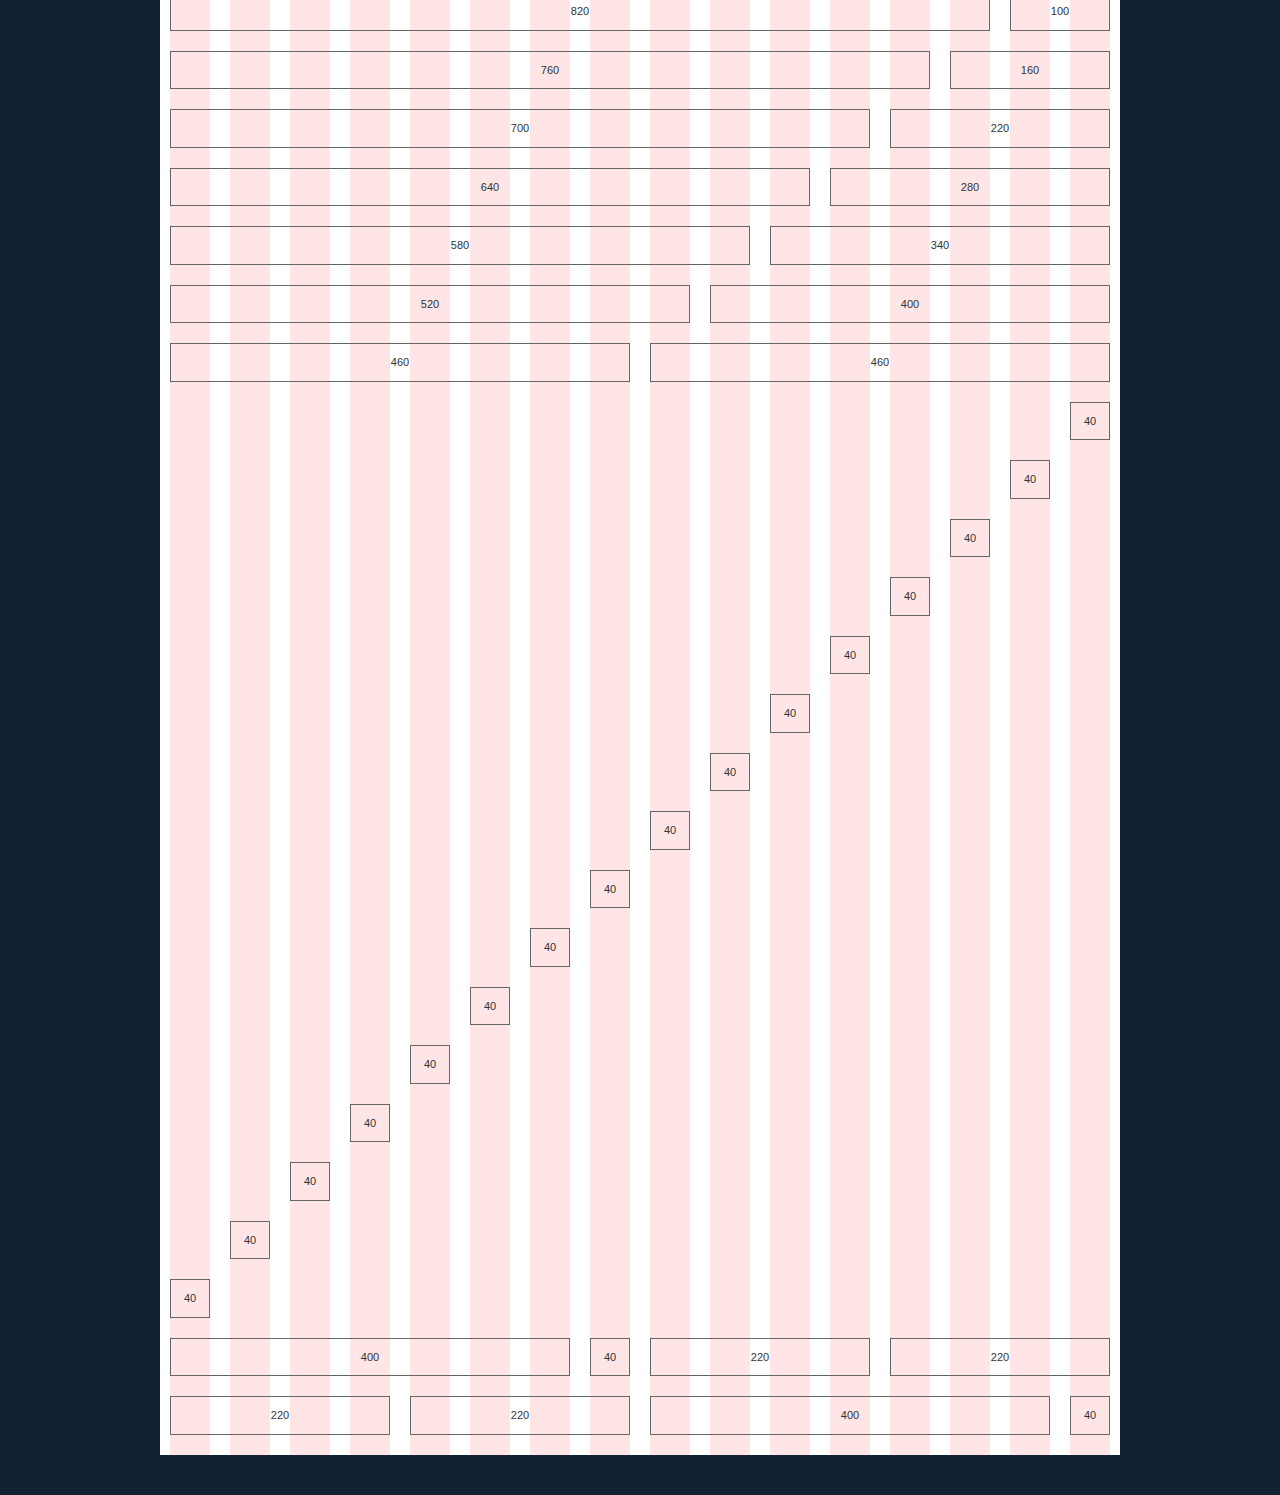
<file: Assignment1/960-Grid-System-master/code/demo_rtl.html>
<!DOCTYPE html>
<html lang="en" dir="rtl">
<head>
<meta charset="utf-8" />
<title>960 Grid System &mdash; Demo</title>
<link rel="stylesheet" href="css/reset_rtl.css" />
<link rel="stylesheet" href="css/text_rtl.css" />
<link rel="stylesheet" href="css/960_rtl.css" />
<link rel="stylesheet" href="css/demo.css" />
</head>
<body>
<h1>
  <a href="http://960.gs/">960 Grid System</a>
</h1>
<div class="container_12">
  <h2>
    12 Column Grid
  </h2>
  <div class="grid_12">
    <p>
      940
    </p>
  </div>
  <!-- end .grid_12 -->
  <div class="clear"></div>
  <div class="grid_1">
    <p>
      60
    </p>
  </div>
  <!-- end .grid_1 -->
  <div class="grid_11">
    <p>
      860
    </p>
  </div>
  <!-- end .grid_11 -->
  <div class="clear"></div>
  <div class="grid_2">
    <p>
      140
    </p>
  </div>
  <!-- end .grid_2 -->
  <div class="grid_10">
    <p>
      780
    </p>
  </div>
  <!-- end .grid_10 -->
  <div class="clear"></div>
  <div class="grid_3">
    <p>
      220
    </p>
  </div>
  <!-- end .grid_3 -->
  <div class="grid_9">
    <p>
      700
    </p>
  </div>
  <!-- end .grid_9 -->
  <div class="clear"></div>
  <div class="grid_4">
    <p>
      300
    </p>
  </div>
  <!-- end .grid_4 -->
  <div class="grid_8">
    <p>
      620
    </p>
  </div>
  <!-- end .grid_8 -->
  <div class="clear"></div>
  <div class="grid_5">
    <p>
      380
    </p>
  </div>
  <!-- end .grid_5 -->
  <div class="grid_7">
    <p>
      540
    </p>
  </div>
  <!-- end .grid_7 -->
  <div class="clear"></div>
  <div class="grid_6">
    <p>
      460
    </p>
  </div>
  <!-- end .grid_6 -->
  <div class="grid_6">
    <p>
      460
    </p>
  </div>
  <!-- end .grid_6 -->
  <div class="clear"></div>
  <div class="grid_1 suffix_11">
    <p>
      60
    </p>
  </div>
  <!-- end .grid_1.suffix_11 -->
  <div class="clear"></div>
  <div class="grid_1 prefix_1 suffix_10">
    <p>
      60
    </p>
  </div>
  <!-- end .grid_1.prefix_1.suffix_10 -->
  <div class="clear"></div>
  <div class="grid_1 prefix_2 suffix_9">
    <p>
      60
    </p>
  </div>
  <!-- end .grid_1.prefix_2.suffix_9 -->
  <div class="clear"></div>
  <div class="grid_1 prefix_3 suffix_8">
    <p>
      60
    </p>
  </div>
  <!-- end .grid_1.prefix_3.suffix_8 -->
  <div class="clear"></div>
  <div class="grid_1 prefix_4 suffix_7">
    <p>
      60
    </p>
  </div>
  <!-- end .grid_1.prefix_4.suffix_7 -->
  <div class="clear"></div>
  <div class="grid_1 prefix_5 suffix_6">
    <p>
      60
    </p>
  </div>
  <!-- end .grid_1.prefix_5.suffix_6 -->
  <div class="clear"></div>
  <div class="grid_1 prefix_6 suffix_5">
    <p>
      60
    </p>
  </div>
  <!-- end .grid_1.prefix_6.suffix_5 -->
  <div class="clear"></div>
  <div class="grid_1 prefix_7 suffix_4">
    <p>
      60
    </p>
  </div>
  <!-- end .grid_1.prefix_7.suffix_4 -->
  <div class="clear"></div>
  <div class="grid_1 prefix_8 suffix_3">
    <p>
      60
    </p>
  </div>
  <!-- end .grid_1.prefix_8.suffix_3 -->
  <div class="clear"></div>
  <div class="grid_1 prefix_9 suffix_2">
    <p>
      60
    </p>
  </div>
  <!-- end .grid_1.prefix_9.suffix_2 -->
  <div class="clear"></div>
  <div class="grid_1 prefix_10 suffix_1">
    <p>
      60
    </p>
  </div>
  <!-- end .grid_1.prefix_10.suffix_1 -->
  <div class="clear"></div>
  <div class="grid_1 prefix_11">
    <p>
      60
    </p>
  </div>
  <!-- end .grid_1.prefix_11 -->
  <div class="clear"></div>
  <div class="grid_6 push_6">
    <div class="grid_1 alpha">
      <p>
        60
      </p>
    </div>
    <!-- end .grid_1.alpha -->
    <div class="grid_5 omega">
      <p>
        380
      </p>
    </div>
    <!-- end .grid_5.omega -->
    <div class="clear"></div>
    <div class="grid_3 alpha">
      <p>
        220
      </p>
    </div>
    <!-- end .grid_3.alpha -->
    <div class="grid_3 omega">
      <p>
        220
      </p>
    </div>
    <!-- end .grid_3.omega -->
  </div>
  <!-- end .grid_6.push_6 -->
  <div class="grid_6 pull_6">
    <div class="grid_3 alpha">
      <p>
        220
      </p>
    </div>
    <!-- end .grid_3.alpha -->
    <div class="grid_3 omega">
      <p>
        220
      </p>
    </div>
    <!-- end .grid_3.omega -->
    <div class="clear"></div>
    <div class="grid_1 alpha">
      <p>
        60
      </p>
    </div>
    <!-- end .grid_1.alpha -->
    <div class="grid_5 omega">
      <p>
        380
      </p>
    </div>
    <!-- end .grid_5.omega -->
  </div>
  <!-- end .grid_6.pull_6 -->
</div>
<!-- end .container_12 -->
<div class="container_16">
  <h2>
    16 Column Grid
  </h2>
  <div class="grid_16">
    <p>
      940
    </p>
  </div>
  <!-- end .grid_16 -->
  <div class="clear"></div>
  <div class="grid_1">
    <p>
      40
    </p>
  </div>
  <!-- end .grid_1 -->
  <div class="grid_15">
    <p>
      880
    </p>
  </div>
  <!-- end .grid_15 -->
  <div class="clear"></div>
  <div class="grid_2">
    <p>
      100
    </p>
  </div>
  <!-- end .grid_2 -->
  <div class="grid_14">
    <p>
      820
    </p>
  </div>
  <!-- end .grid_14 -->
  <div class="clear"></div>
  <div class="grid_3">
    <p>
      160
    </p>
  </div>
  <!-- end .grid_3 -->
  <div class="grid_13">
    <p>
      760
    </p>
  </div>
  <!-- end .grid_13 -->
  <div class="clear"></div>
  <div class="grid_4">
    <p>
      220
    </p>
  </div>
  <!-- end .grid_4 -->
  <div class="grid_12">
    <p>
      700
    </p>
  </div>
  <!-- end .grid_12 -->
  <div class="clear"></div>
  <div class="grid_5">
    <p>
      280
    </p>
  </div>
  <!-- end .grid_5 -->
  <div class="grid_11">
    <p>
      640
    </p>
  </div>
  <!-- end .grid_11 -->
  <div class="clear"></div>
  <div class="grid_6">
    <p>
      340
    </p>
  </div>
  <!-- end .grid_6 -->
  <div class="grid_10">
    <p>
      580
    </p>
  </div>
  <!-- end .grid_10 -->
  <div class="clear"></div>
  <div class="grid_7">
    <p>
      400
    </p>
  </div>
  <!-- end .grid_7 -->
  <div class="grid_9">
    <p>
      520
    </p>
  </div>
  <!-- end .grid_9 -->
  <div class="clear"></div>
  <div class="grid_8">
    <p>
      460
    </p>
  </div>
  <!-- end .grid_8 -->
  <div class="grid_8">
    <p>
      460
    </p>
  </div>
  <!-- end .grid_8 -->
  <div class="clear"></div>
  <div class="grid_1 suffix_15">
    <p>
      40
    </p>
  </div>
  <!-- end .grid_1.suffix_15 -->
  <div class="clear"></div>
  <div class="grid_1 prefix_1 suffix_14">
    <p>
      40
    </p>
  </div>
  <!-- end .grid_1.prefix_1.suffix_14 -->
  <div class="clear"></div>
  <div class="grid_1 prefix_2 suffix_13">
    <p>
      40
    </p>
  </div>
  <!-- end .grid_1.prefix_2.suffix_13 -->
  <div class="clear"></div>
  <div class="grid_1 prefix_3 suffix_12">
    <p>
      40
    </p>
  </div>
  <!-- end .grid_1.prefix_3.suffix_12 -->
  <div class="clear"></div>
  <div class="grid_1 prefix_4 suffix_11">
    <p>
      40
    </p>
  </div>
  <!-- end .grid_1.prefix_4.suffix_11 -->
  <div class="clear"></div>
  <div class="grid_1 prefix_5 suffix_10">
    <p>
      40
    </p>
  </div>
  <!-- end .grid_1.prefix_5.suffix_10 -->
  <div class="clear"></div>
  <div class="grid_1 prefix_6 suffix_9">
    <p>
      40
    </p>
  </div>
  <!-- end .grid_1.prefix_6.suffix_9 -->
  <div class="clear"></div>
  <div class="grid_1 prefix_7 suffix_8">
    <p>
      40
    </p>
  </div>
  <!-- end .grid_1.prefix_7.suffix_8 -->
  <div class="clear"></div>
  <div class="grid_1 prefix_8 suffix_7">
    <p>
      40
    </p>
  </div>
  <!-- end .grid_1.prefix_8.suffix_7 -->
  <div class="clear"></div>
  <div class="grid_1 prefix_9 suffix_6">
    <p>
      40
    </p>
  </div>
  <!-- end .grid_1.prefix_9.suffix_6 -->
  <div class="clear"></div>
  <div class="grid_1 prefix_10 suffix_5">
    <p>
      40
    </p>
  </div>
  <!-- end .grid_1.prefix_10.suffix_5 -->
  <div class="clear"></div>
  <div class="grid_1 prefix_11 suffix_4">
    <p>
      40
    </p>
  </div>
  <!-- end .grid_1.prefix_11.suffix_4 -->
  <div class="clear"></div>
  <div class="grid_1 prefix_12 suffix_3">
    <p>
      40
    </p>
  </div>
  <!-- end .grid_1.prefix_12.suffix_3 -->
  <div class="clear"></div>
  <div class="grid_1 prefix_13 suffix_2">
    <p>
      40
    </p>
  </div>
  <!-- end .grid_1.prefix_13.suffix_2 -->
  <div class="clear"></div>
  <div class="grid_1 prefix_14 suffix_1">
    <p>
      40
    </p>
  </div>
  <!-- end .grid_1.prefix_14.suffix_1 -->
  <div class="clear"></div>
  <div class="grid_1 prefix_15">
    <p>
      40
    </p>
  </div>
  <!-- end .grid_1.prefix_15 -->
  <div class="clear"></div>
  <div class="grid_8 push_8">
    <div class="grid_1 alpha">
      <p>
        40
      </p>
    </div>
    <!-- end .grid_1.alpha -->
    <div class="grid_7 omega">
      <p>
        400
      </p>
    </div>
    <!-- end .grid_7.omega -->
    <div class="clear"></div>
    <div class="grid_4 alpha">
      <p>
        220
      </p>
    </div>
    <!-- end .grid_4.alpha -->
    <div class="grid_4 omega">
      <p>
        220
      </p>
    </div>
    <!-- end .grid_4.omega -->
  </div>
  <!-- end .grid_8.push_8 -->
  <div class="grid_8 pull_8">
    <div class="grid_4 alpha">
      <p>
        220
      </p>
    </div>
    <!-- end .grid_4.alpha -->
    <div class="grid_4 omega">
      <p>
        220
      </p>
    </div>
    <!-- end .grid_4.omega -->
    <div class="clear"></div>
    <div class="grid_1 alpha">
      <p>
        40
      </p>
    </div>
    <!-- end .grid_1.alpha -->
    <div class="grid_7 omega">
      <p>
        400
      </p>
    </div>
    <!-- end .grid_7.omega -->
  </div>
  <!-- end .grid_8.pull_8 -->
</div>
<!-- end .container_16 -->
</body>
</html>
</file>
<file: Assignment1/960-Grid-System-master/code/css/text.css>
/*
  960 Grid System ~ Text CSS.
  Learn more ~ http://960.gs/

  Licensed under GPL and MIT.
*/

/* `Basic HTML
----------------------------------------------------------------------------------------------------*/

body {
  font: 13px/1.5 "Helvetica Neue", Arial, "Liberation Sans", FreeSans, sans-serif;
}

pre,
code {
  font-family: "DejaVu Sans Mono", Menlo, Consolas, monospace;
}

hr {
  border: 0 solid #ccc;
  border-top-width: 1px;
  clear: both;
  height: 0;
}

/* `Headings
----------------------------------------------------------------------------------------------------*/

h1 {
  font-size: 25px;
}

h2 {
  font-size: 23px;
}

h3 {
  font-size: 21px;
}

h4 {
  font-size: 19px;
}

h5 {
  font-size: 17px;
}

h6 {
  font-size: 15px;
}

/* `Spacing
----------------------------------------------------------------------------------------------------*/

ol {
  list-style: decimal;
}

ul {
  list-style: disc;
}

li {
  margin-left: 30px;
}

p,
dl,
hr,
h1,
h2,
h3,
h4,
h5,
h6,
ol,
ul,
pre,
table,
address,
fieldset,
figure {
  margin-bottom: 20px;
}
</file>
<file: Assignment1/960-Grid-System-master/code/css/960.css>
/*
  960 Grid System ~ Core CSS.
  Learn more ~ http://960.gs/

  Licensed under GPL and MIT.
*/

/*
  Forces backgrounds to span full width,
  even if there is horizontal scrolling.
  Increase this if your layout is wider.

  Note: IE6 works fine without this fix.
*/

body {
  min-width: 960px;
}

/* `Container
----------------------------------------------------------------------------------------------------*/

.container_12,
.container_16 {
  margin-left: auto;
  margin-right: auto;
  width: 960px;
}

/* `Grid >> Global
----------------------------------------------------------------------------------------------------*/

.grid_1,
.grid_2,
.grid_3,
.grid_4,
.grid_5,
.grid_6,
.grid_7,
.grid_8,
.grid_9,
.grid_10,
.grid_11,
.grid_12,
.grid_13,
.grid_14,
.grid_15,
.grid_16 {
  display: inline;
  float: left;
  margin-left: 10px;
  margin-right: 10px;
}

.push_1, .pull_1,
.push_2, .pull_2,
.push_3, .pull_3,
.push_4, .pull_4,
.push_5, .pull_5,
.push_6, .pull_6,
.push_7, .pull_7,
.push_8, .pull_8,
.push_9, .pull_9,
.push_10, .pull_10,
.push_11, .pull_11,
.push_12, .pull_12,
.push_13, .pull_13,
.push_14, .pull_14,
.push_15, .pull_15 {
  position: relative;
}

.container_12 .grid_3,
.container_16 .grid_4 {
  width: 220px;
}

.container_12 .grid_6,
.container_16 .grid_8 {
  width: 460px;
}

.container_12 .grid_9,
.container_16 .grid_12 {
  width: 700px;
}

.container_12 .grid_12,
.container_16 .grid_16 {
  width: 940px;
}

/* `Grid >> Children (Alpha ~ First, Omega ~ Last)
----------------------------------------------------------------------------------------------------*/

.alpha {
  margin-left: 0;
}

.omega {
  margin-right: 0;
}

/* `Grid >> 12 Columns
----------------------------------------------------------------------------------------------------*/

.container_12 .grid_1 {
  width: 60px;
}

.container_12 .grid_2 {
  width: 140px;
}

.container_12 .grid_4 {
  width: 300px;
}

.container_12 .grid_5 {
  width: 380px;
}

.container_12 .grid_7 {
  width: 540px;
}

.container_12 .grid_8 {
  width: 620px;
}

.container_12 .grid_10 {
  width: 780px;
}

.container_12 .grid_11 {
  width: 860px;
}

/* `Grid >> 16 Columns
----------------------------------------------------------------------------------------------------*/

.container_16 .grid_1 {
  width: 40px;
}

.container_16 .grid_2 {
  width: 100px;
}

.container_16 .grid_3 {
  width: 160px;
}

.container_16 .grid_5 {
  width: 280px;
}

.container_16 .grid_6 {
  width: 340px;
}

.container_16 .grid_7 {
  width: 400px;
}

.container_16 .grid_9 {
  width: 520px;
}

.container_16 .grid_10 {
  width: 580px;
}

.container_16 .grid_11 {
  width: 640px;
}

.container_16 .grid_13 {
  width: 760px;
}

.container_16 .grid_14 {
  width: 820px;
}

.container_16 .grid_15 {
  width: 880px;
}

/* `Prefix Extra Space >> Global
----------------------------------------------------------------------------------------------------*/

.container_12 .prefix_3,
.container_16 .prefix_4 {
  padding-left: 240px;
}

.container_12 .prefix_6,
.container_16 .prefix_8 {
  padding-left: 480px;
}

.container_12 .prefix_9,
.container_16 .prefix_12 {
  padding-left: 720px;
}

/* `Prefix Extra Space >> 12 Columns
----------------------------------------------------------------------------------------------------*/

.container_12 .prefix_1 {
  padding-left: 80px;
}

.container_12 .prefix_2 {
  padding-left: 160px;
}

.container_12 .prefix_4 {
  padding-left: 320px;
}

.container_12 .prefix_5 {
  padding-left: 400px;
}

.container_12 .prefix_7 {
  padding-left: 560px;
}

.container_12 .prefix_8 {
  padding-left: 640px;
}

.container_12 .prefix_10 {
  padding-left: 800px;
}

.container_12 .prefix_11 {
  padding-left: 880px;
}

/* `Prefix Extra Space >> 16 Columns
----------------------------------------------------------------------------------------------------*/

.container_16 .prefix_1 {
  padding-left: 60px;
}

.container_16 .prefix_2 {
  padding-left: 120px;
}

.container_16 .prefix_3 {
  padding-left: 180px;
}

.container_16 .prefix_5 {
  padding-left: 300px;
}

.container_16 .prefix_6 {
  padding-left: 360px;
}

.container_16 .prefix_7 {
  padding-left: 420px;
}

.container_16 .prefix_9 {
  padding-left: 540px;
}

.container_16 .prefix_10 {
  padding-left: 600px;
}

.container_16 .prefix_11 {
  padding-left: 660px;
}

.container_16 .prefix_13 {
  padding-left: 780px;
}

.container_16 .prefix_14 {
  padding-left: 840px;
}

.container_16 .prefix_15 {
  padding-left: 900px;
}

/* `Suffix Extra Space >> Global
----------------------------------------------------------------------------------------------------*/

.container_12 .suffix_3,
.container_16 .suffix_4 {
  padding-right: 240px;
}

.container_12 .suffix_6,
.container_16 .suffix_8 {
  padding-right: 480px;
}

.container_12 .suffix_9,
.container_16 .suffix_12 {
  padding-right: 720px;
}

/* `Suffix Extra Space >> 12 Columns
----------------------------------------------------------------------------------------------------*/

.container_12 .suffix_1 {
  padding-right: 80px;
}

.container_12 .suffix_2 {
  padding-right: 160px;
}

.container_12 .suffix_4 {
  padding-right: 320px;
}

.container_12 .suffix_5 {
  padding-right: 400px;
}

.container_12 .suffix_7 {
  padding-right: 560px;
}

.container_12 .suffix_8 {
  padding-right: 640px;
}

.container_12 .suffix_10 {
  padding-right: 800px;
}

.container_12 .suffix_11 {
  padding-right: 880px;
}

/* `Suffix Extra Space >> 16 Columns
----------------------------------------------------------------------------------------------------*/

.container_16 .suffix_1 {
  padding-right: 60px;
}

.container_16 .suffix_2 {
  padding-right: 120px;
}

.container_16 .suffix_3 {
  padding-right: 180px;
}

.container_16 .suffix_5 {
  padding-right: 300px;
}

.container_16 .suffix_6 {
  padding-right: 360px;
}

.container_16 .suffix_7 {
  padding-right: 420px;
}

.container_16 .suffix_9 {
  padding-right: 540px;
}

.container_16 .suffix_10 {
  padding-right: 600px;
}

.container_16 .suffix_11 {
  padding-right: 660px;
}

.container_16 .suffix_13 {
  padding-right: 780px;
}

.container_16 .suffix_14 {
  padding-right: 840px;
}

.container_16 .suffix_15 {
  padding-right: 900px;
}

/* `Push Space >> Global
----------------------------------------------------------------------------------------------------*/

.container_12 .push_3,
.container_16 .push_4 {
  left: 240px;
}

.container_12 .push_6,
.container_16 .push_8 {
  left: 480px;
}

.container_12 .push_9,
.container_16 .push_12 {
  left: 720px;
}

/* `Push Space >> 12 Columns
----------------------------------------------------------------------------------------------------*/

.container_12 .push_1 {
  left: 80px;
}

.container_12 .push_2 {
  left: 160px;
}

.container_12 .push_4 {
  left: 320px;
}

.container_12 .push_5 {
  left: 400px;
}

.container_12 .push_7 {
  left: 560px;
}

.container_12 .push_8 {
  left: 640px;
}

.container_12 .push_10 {
  left: 800px;
}

.container_12 .push_11 {
  left: 880px;
}

/* `Push Space >> 16 Columns
----------------------------------------------------------------------------------------------------*/

.container_16 .push_1 {
  left: 60px;
}

.container_16 .push_2 {
  left: 120px;
}

.container_16 .push_3 {
  left: 180px;
}

.container_16 .push_5 {
  left: 300px;
}

.container_16 .push_6 {
  left: 360px;
}

.container_16 .push_7 {
  left: 420px;
}

.container_16 .push_9 {
  left: 540px;
}

.container_16 .push_10 {
  left: 600px;
}

.container_16 .push_11 {
  left: 660px;
}

.container_16 .push_13 {
  left: 780px;
}

.container_16 .push_14 {
  left: 840px;
}

.container_16 .push_15 {
  left: 900px;
}

/* `Pull Space >> Global
----------------------------------------------------------------------------------------------------*/

.container_12 .pull_3,
.container_16 .pull_4 {
  left: -240px;
}

.container_12 .pull_6,
.container_16 .pull_8 {
  left: -480px;
}

.container_12 .pull_9,
.container_16 .pull_12 {
  left: -720px;
}

/* `Pull Space >> 12 Columns
----------------------------------------------------------------------------------------------------*/

.container_12 .pull_1 {
  left: -80px;
}

.container_12 .pull_2 {
  left: -160px;
}

.container_12 .pull_4 {
  left: -320px;
}

.container_12 .pull_5 {
  left: -400px;
}

.container_12 .pull_7 {
  left: -560px;
}

.container_12 .pull_8 {
  left: -640px;
}

.container_12 .pull_10 {
  left: -800px;
}

.container_12 .pull_11 {
  left: -880px;
}

/* `Pull Space >> 16 Columns
----------------------------------------------------------------------------------------------------*/

.container_16 .pull_1 {
  left: -60px;
}

.container_16 .pull_2 {
  left: -120px;
}

.container_16 .pull_3 {
  left: -180px;
}

.container_16 .pull_5 {
  left: -300px;
}

.container_16 .pull_6 {
  left: -360px;
}

.container_16 .pull_7 {
  left: -420px;
}

.container_16 .pull_9 {
  left: -540px;
}

.container_16 .pull_10 {
  left: -600px;
}

.container_16 .pull_11 {
  left: -660px;
}

.container_16 .pull_13 {
  left: -780px;
}

.container_16 .pull_14 {
  left: -840px;
}

.container_16 .pull_15 {
  left: -900px;
}

/* `Clear Floated Elements
----------------------------------------------------------------------------------------------------*/

/* http://sonspring.com/journal/clearing-floats */

.clear {
  clear: both;
  display: block;
  overflow: hidden;
  visibility: hidden;
  width: 0;
  height: 0;
}

/* http://www.yuiblog.com/blog/2010/09/27/clearfix-reloaded-overflowhidden-demystified */

.clearfix:before,
.clearfix:after,
.container_12:before,
.container_12:after,
.container_16:before,
.container_16:after {
  content: '.';
  display: block;
  overflow: hidden;
  visibility: hidden;
  font-size: 0;
  line-height: 0;
  width: 0;
  height: 0;
}

.clearfix:after,
.container_12:after,
.container_16:after {
  clear: both;
}

/*
  The following zoom:1 rule is specifically for IE6 + IE7.
  Move to separate stylesheet if invalid CSS is a problem.
*/

.clearfix,
.container_12,
.container_16 {
  zoom: 1;
}
</file>
<file: Assignment1/960-Grid-System-master/code/css/demo.css>
body {
  background: #123;
  color: #333;
  font-size: 11px;
  height: auto;
  padding-bottom: 20px;
}

a {
  color: #fff;
  text-decoration: none;
}

a:hover {
  text-decoration: underline;
}

h1 {
  font-family: Georgia, serif;
  font-weight: normal;
  padding-top: 20px;
  text-align: center;
}

h2 {
  padding-top: 20px;
  text-align: center;
}

p {
  border: 1px solid #666;
  overflow: hidden;
  padding: 10px 0;
  text-align: center;
}

.container_12,
.container_16,
.container_24 {
  background-color: #fff;
  background-repeat: repeat-y;
  margin-bottom: 20px;
}

.container_12 {
  background-image: url(../img/12_col.gif);
}

.container_16 {
  background-image: url(../img/16_col.gif);
}

.container_24 {
  background-image: url(../img/24_col.gif);
}
</file>
<file: Assignment1/960-Grid-System-master/code/css/960_24_col.css>
/*
  960 Grid System ~ Core CSS.
  Learn more ~ http://960.gs/

  Licensed under GPL and MIT.
*/

/*
  Forces backgrounds to span full width,
  even if there is horizontal scrolling.
  Increase this if your layout is wider.

  Note: IE6 works fine without this fix.
*/

body {
  min-width: 960px;
}

/* `Container
----------------------------------------------------------------------------------------------------*/

.container_24 {
  margin-left: auto;
  margin-right: auto;
  width: 960px;
}

/* `Grid >> Global
----------------------------------------------------------------------------------------------------*/

.grid_1,
.grid_2,
.grid_3,
.grid_4,
.grid_5,
.grid_6,
.grid_7,
.grid_8,
.grid_9,
.grid_10,
.grid_11,
.grid_12,
.grid_13,
.grid_14,
.grid_15,
.grid_16,
.grid_17,
.grid_18,
.grid_19,
.grid_20,
.grid_21,
.grid_22,
.grid_23,
.grid_24 {
  display: inline;
  float: left;
  margin-left: 5px;
  margin-right: 5px;
}

.push_1, .pull_1,
.push_2, .pull_2,
.push_3, .pull_3,
.push_4, .pull_4,
.push_5, .pull_5,
.push_6, .pull_6,
.push_7, .pull_7,
.push_8, .pull_8,
.push_9, .pull_9,
.push_10, .pull_10,
.push_11, .pull_11,
.push_12, .pull_12,
.push_13, .pull_13,
.push_14, .pull_14,
.push_15, .pull_15,
.push_16, .pull_16,
.push_17, .pull_17,
.push_18, .pull_18,
.push_19, .pull_19,
.push_20, .pull_20,
.push_21, .pull_21,
.push_22, .pull_22,
.push_23, .pull_23 {
  position: relative;
}

/* `Grid >> Children (Alpha ~ First, Omega ~ Last)
----------------------------------------------------------------------------------------------------*/

.alpha {
  margin-left: 0;
}

.omega {
  margin-right: 0;
}

/* `Grid >> 24 Columns
----------------------------------------------------------------------------------------------------*/

.container_24 .grid_1 {
  width: 30px;
}

.container_24 .grid_2 {
  width: 70px;
}

.container_24 .grid_3 {
  width: 110px;
}

.container_24 .grid_4 {
  width: 150px;
}

.container_24 .grid_5 {
  width: 190px;
}

.container_24 .grid_6 {
  width: 230px;
}

.container_24 .grid_7 {
  width: 270px;
}

.container_24 .grid_8 {
  width: 310px;
}

.container_24 .grid_9 {
  width: 350px;
}

.container_24 .grid_10 {
  width: 390px;
}

.container_24 .grid_11 {
  width: 430px;
}

.container_24 .grid_12 {
  width: 470px;
}

.container_24 .grid_13 {
  width: 510px;
}

.container_24 .grid_14 {
  width: 550px;
}

.container_24 .grid_15 {
  width: 590px;
}

.container_24 .grid_16 {
  width: 630px;
}

.container_24 .grid_17 {
  width: 670px;
}

.container_24 .grid_18 {
  width: 710px;
}

.container_24 .grid_19 {
  width: 750px;
}

.container_24 .grid_20 {
  width: 790px;
}

.container_24 .grid_21 {
  width: 830px;
}

.container_24 .grid_22 {
  width: 870px;
}

.container_24 .grid_23 {
  width: 910px;
}

.container_24 .grid_24 {
  width: 950px;
}

/* `Prefix Extra Space >> 24 Columns
----------------------------------------------------------------------------------------------------*/

.container_24 .prefix_1 {
  padding-left: 40px;
}

.container_24 .prefix_2 {
  padding-left: 80px;
}

.container_24 .prefix_3 {
  padding-left: 120px;
}

.container_24 .prefix_4 {
  padding-left: 160px;
}

.container_24 .prefix_5 {
  padding-left: 200px;
}

.container_24 .prefix_6 {
  padding-left: 240px;
}

.container_24 .prefix_7 {
  padding-left: 280px;
}

.container_24 .prefix_8 {
  padding-left: 320px;
}

.container_24 .prefix_9 {
  padding-left: 360px;
}

.container_24 .prefix_10 {
  padding-left: 400px;
}

.container_24 .prefix_11 {
  padding-left: 440px;
}

.container_24 .prefix_12 {
  padding-left: 480px;
}

.container_24 .prefix_13 {
  padding-left: 520px;
}

.container_24 .prefix_14 {
  padding-left: 560px;
}

.container_24 .prefix_15 {
  padding-left: 600px;
}

.container_24 .prefix_16 {
  padding-left: 640px;
}

.container_24 .prefix_17 {
  padding-left: 680px;
}

.container_24 .prefix_18 {
  padding-left: 720px;
}

.container_24 .prefix_19 {
  padding-left: 760px;
}

.container_24 .prefix_20 {
  padding-left: 800px;
}

.container_24 .prefix_21 {
  padding-left: 840px;
}

.container_24 .prefix_22 {
  padding-left: 880px;
}

.container_24 .prefix_23 {
  padding-left: 920px;
}

/* `Suffix Extra Space >> 24 Columns
----------------------------------------------------------------------------------------------------*/

.container_24 .suffix_1 {
  padding-right: 40px;
}

.container_24 .suffix_2 {
  padding-right: 80px;
}

.container_24 .suffix_3 {
  padding-right: 120px;
}

.container_24 .suffix_4 {
  padding-right: 160px;
}

.container_24 .suffix_5 {
  padding-right: 200px;
}

.container_24 .suffix_6 {
  padding-right: 240px;
}

.container_24 .suffix_7 {
  padding-right: 280px;
}

.container_24 .suffix_8 {
  padding-right: 320px;
}

.container_24 .suffix_9 {
  padding-right: 360px;
}

.container_24 .suffix_10 {
  padding-right: 400px;
}

.container_24 .suffix_11 {
  padding-right: 440px;
}

.container_24 .suffix_12 {
  padding-right: 480px;
}

.container_24 .suffix_13 {
  padding-right: 520px;
}

.container_24 .suffix_14 {
  padding-right: 560px;
}

.container_24 .suffix_15 {
  padding-right: 600px;
}

.container_24 .suffix_16 {
  padding-right: 640px;
}

.container_24 .suffix_17 {
  padding-right: 680px;
}

.container_24 .suffix_18 {
  padding-right: 720px;
}

.container_24 .suffix_19 {
  padding-right: 760px;
}

.container_24 .suffix_20 {
  padding-right: 800px;
}

.container_24 .suffix_21 {
  padding-right: 840px;
}

.container_24 .suffix_22 {
  padding-right: 880px;
}

.container_24 .suffix_23 {
  padding-right: 920px;
}

/* `Push Space >> 24 Columns
----------------------------------------------------------------------------------------------------*/

.container_24 .push_1 {
  left: 40px;
}

.container_24 .push_2 {
  left: 80px;
}

.container_24 .push_3 {
  left: 120px;
}

.container_24 .push_4 {
  left: 160px;
}

.container_24 .push_5 {
  left: 200px;
}

.container_24 .push_6 {
  left: 240px;
}

.container_24 .push_7 {
  left: 280px;
}

.container_24 .push_8 {
  left: 320px;
}

.container_24 .push_9 {
  left: 360px;
}

.container_24 .push_10 {
  left: 400px;
}

.container_24 .push_11 {
  left: 440px;
}

.container_24 .push_12 {
  left: 480px;
}

.container_24 .push_13 {
  left: 520px;
}

.container_24 .push_14 {
  left: 560px;
}

.container_24 .push_15 {
  left: 600px;
}

.container_24 .push_16 {
  left: 640px;
}

.container_24 .push_17 {
  left: 680px;
}

.container_24 .push_18 {
  left: 720px;
}

.container_24 .push_19 {
  left: 760px;
}

.container_24 .push_20 {
  left: 800px;
}

.container_24 .push_21 {
  left: 840px;
}

.container_24 .push_22 {
  left: 880px;
}

.container_24 .push_23 {
  left: 920px;
}

/* `Pull Space >> 24 Columns
----------------------------------------------------------------------------------------------------*/

.container_24 .pull_1 {
  left: -40px;
}

.container_24 .pull_2 {
  left: -80px;
}

.container_24 .pull_3 {
  left: -120px;
}

.container_24 .pull_4 {
  left: -160px;
}

.container_24 .pull_5 {
  left: -200px;
}

.container_24 .pull_6 {
  left: -240px;
}

.container_24 .pull_7 {
  left: -280px;
}

.container_24 .pull_8 {
  left: -320px;
}

.container_24 .pull_9 {
  left: -360px;
}

.container_24 .pull_10 {
  left: -400px;
}

.container_24 .pull_11 {
  left: -440px;
}

.container_24 .pull_12 {
  left: -480px;
}

.container_24 .pull_13 {
  left: -520px;
}

.container_24 .pull_14 {
  left: -560px;
}

.container_24 .pull_15 {
  left: -600px;
}

.container_24 .pull_16 {
  left: -640px;
}

.container_24 .pull_17 {
  left: -680px;
}

.container_24 .pull_18 {
  left: -720px;
}

.container_24 .pull_19 {
  left: -760px;
}

.container_24 .pull_20 {
  left: -800px;
}

.container_24 .pull_21 {
  left: -840px;
}

.container_24 .pull_22 {
  left: -880px;
}

.container_24 .pull_23 {
  left: -920px;
}

/* `Clear Floated Elements
----------------------------------------------------------------------------------------------------*/

/* http://sonspring.com/journal/clearing-floats */

.clear {
  clear: both;
  display: block;
  overflow: hidden;
  visibility: hidden;
  width: 0;
  height: 0;
}

/* http://www.yuiblog.com/blog/2010/09/27/clearfix-reloaded-overflowhidden-demystified */

.clearfix:before,
.clearfix:after,
.container_24:before,
.container_24:after {
  content: '.';
  display: block;
  overflow: hidden;
  visibility: hidden;
  font-size: 0;
  line-height: 0;
  width: 0;
  height: 0;
}

.clearfix:after,
.container_24:after {
  clear: both;
}

/*
  The following zoom:1 rule is specifically for IE6 + IE7.
  Move to separate stylesheet if invalid CSS is a problem.
*/

.clearfix,
.container_24 {
  zoom: 1;
}
</file>
<file: Assignment1/960-Grid-System-master/code/css/text_rtl.css>
/*
  960 Grid System ~ Text CSS.
  Learn more ~ http://960.gs/

  Licensed under GPL and MIT.
*/

/* `Basic HTML
----------------------------------------------------------------------------------------------------*/

body {
  font: 13px/1.5 "Helvetica Neue", Arial, "Liberation Sans", FreeSans, sans-serif;
}

pre,
code {
  font-family: "DejaVu Sans Mono", Menlo, Consolas, monospace;
}

hr {
  border: 0 solid #ccc;
  border-top-width: 1px;
  clear: both;
  height: 0;
}

/* `Headings
----------------------------------------------------------------------------------------------------*/

h1 {
  font-size: 25px;
}

h2 {
  font-size: 23px;
}

h3 {
  font-size: 21px;
}

h4 {
  font-size: 19px;
}

h5 {
  font-size: 17px;
}

h6 {
  font-size: 15px;
}

/* `Spacing
----------------------------------------------------------------------------------------------------*/

ol {
  list-style: decimal;
}

ul {
  list-style: disc;
}

li {
  margin-right: 30px;
}

p,
dl,
hr,
h1,
h2,
h3,
h4,
h5,
h6,
ol,
ul,
pre,
table,
address,
fieldset,
figure {
  margin-bottom: 20px;
}
</file>
<file: Assignment1/960-Grid-System-master/code/css/960_24_col_rtl.css>
/*
  960 Grid System ~ Core CSS.
  Learn more ~ http://960.gs/

  Licensed under GPL and MIT.
*/

/*
  Forces backgrounds to span full width,
  even if there is horizontal scrolling.
  Increase this if your layout is wider.

  Note: IE6 works fine without this fix.
*/

body {
  min-width: 960px;
}

/* `Container
----------------------------------------------------------------------------------------------------*/

.container_24 {
  margin-right: auto;
  margin-left: auto;
  width: 960px;
}

/* `Grid >> Global
----------------------------------------------------------------------------------------------------*/

.grid_1,
.grid_2,
.grid_3,
.grid_4,
.grid_5,
.grid_6,
.grid_7,
.grid_8,
.grid_9,
.grid_10,
.grid_11,
.grid_12,
.grid_13,
.grid_14,
.grid_15,
.grid_16,
.grid_17,
.grid_18,
.grid_19,
.grid_20,
.grid_21,
.grid_22,
.grid_23,
.grid_24 {
  display: inline;
  float: right;
  margin-right: 5px;
  margin-left: 5px;
}

.push_1, .pull_1,
.push_2, .pull_2,
.push_3, .pull_3,
.push_4, .pull_4,
.push_5, .pull_5,
.push_6, .pull_6,
.push_7, .pull_7,
.push_8, .pull_8,
.push_9, .pull_9,
.push_10, .pull_10,
.push_11, .pull_11,
.push_12, .pull_12,
.push_13, .pull_13,
.push_14, .pull_14,
.push_15, .pull_15,
.push_16, .pull_16,
.push_17, .pull_17,
.push_18, .pull_18,
.push_19, .pull_19,
.push_20, .pull_20,
.push_21, .pull_21,
.push_22, .pull_22,
.push_23, .pull_23 {
  position: relative;
}

/* `Grid >> Children (Alpha ~ First, Omega ~ Last)
----------------------------------------------------------------------------------------------------*/

.alpha {
  margin-right: 0;
}

.omega {
  margin-left: 0;
}

/* `Grid >> 24 Columns
----------------------------------------------------------------------------------------------------*/

.container_24 .grid_1 {
  width: 30px;
}

.container_24 .grid_2 {
  width: 70px;
}

.container_24 .grid_3 {
  width: 110px;
}

.container_24 .grid_4 {
  width: 150px;
}

.container_24 .grid_5 {
  width: 190px;
}

.container_24 .grid_6 {
  width: 230px;
}

.container_24 .grid_7 {
  width: 270px;
}

.container_24 .grid_8 {
  width: 310px;
}

.container_24 .grid_9 {
  width: 350px;
}

.container_24 .grid_10 {
  width: 390px;
}

.container_24 .grid_11 {
  width: 430px;
}

.container_24 .grid_12 {
  width: 470px;
}

.container_24 .grid_13 {
  width: 510px;
}

.container_24 .grid_14 {
  width: 550px;
}

.container_24 .grid_15 {
  width: 590px;
}

.container_24 .grid_16 {
  width: 630px;
}

.container_24 .grid_17 {
  width: 670px;
}

.container_24 .grid_18 {
  width: 710px;
}

.container_24 .grid_19 {
  width: 750px;
}

.container_24 .grid_20 {
  width: 790px;
}

.container_24 .grid_21 {
  width: 830px;
}

.container_24 .grid_22 {
  width: 870px;
}

.container_24 .grid_23 {
  width: 910px;
}

.container_24 .grid_24 {
  width: 950px;
}

/* `Prefix Extra Space >> 24 Columns
----------------------------------------------------------------------------------------------------*/

.container_24 .prefix_1 {
  padding-right: 40px;
}

.container_24 .prefix_2 {
  padding-right: 80px;
}

.container_24 .prefix_3 {
  padding-right: 120px;
}

.container_24 .prefix_4 {
  padding-right: 160px;
}

.container_24 .prefix_5 {
  padding-right: 200px;
}

.container_24 .prefix_6 {
  padding-right: 240px;
}

.container_24 .prefix_7 {
  padding-right: 280px;
}

.container_24 .prefix_8 {
  padding-right: 320px;
}

.container_24 .prefix_9 {
  padding-right: 360px;
}

.container_24 .prefix_10 {
  padding-right: 400px;
}

.container_24 .prefix_11 {
  padding-right: 440px;
}

.container_24 .prefix_12 {
  padding-right: 480px;
}

.container_24 .prefix_13 {
  padding-right: 520px;
}

.container_24 .prefix_14 {
  padding-right: 560px;
}

.container_24 .prefix_15 {
  padding-right: 600px;
}

.container_24 .prefix_16 {
  padding-right: 640px;
}

.container_24 .prefix_17 {
  padding-right: 680px;
}

.container_24 .prefix_18 {
  padding-right: 720px;
}

.container_24 .prefix_19 {
  padding-right: 760px;
}

.container_24 .prefix_20 {
  padding-right: 800px;
}

.container_24 .prefix_21 {
  padding-right: 840px;
}

.container_24 .prefix_22 {
  padding-right: 880px;
}

.container_24 .prefix_23 {
  padding-right: 920px;
}

/* `Suffix Extra Space >> 24 Columns
----------------------------------------------------------------------------------------------------*/

.container_24 .suffix_1 {
  padding-left: 40px;
}

.container_24 .suffix_2 {
  padding-left: 80px;
}

.container_24 .suffix_3 {
  padding-left: 120px;
}

.container_24 .suffix_4 {
  padding-left: 160px;
}

.container_24 .suffix_5 {
  padding-left: 200px;
}

.container_24 .suffix_6 {
  padding-left: 240px;
}

.container_24 .suffix_7 {
  padding-left: 280px;
}

.container_24 .suffix_8 {
  padding-left: 320px;
}

.container_24 .suffix_9 {
  padding-left: 360px;
}

.container_24 .suffix_10 {
  padding-left: 400px;
}

.container_24 .suffix_11 {
  padding-left: 440px;
}

.container_24 .suffix_12 {
  padding-left: 480px;
}

.container_24 .suffix_13 {
  padding-left: 520px;
}

.container_24 .suffix_14 {
  padding-left: 560px;
}

.container_24 .suffix_15 {
  padding-left: 600px;
}

.container_24 .suffix_16 {
  padding-left: 640px;
}

.container_24 .suffix_17 {
  padding-left: 680px;
}

.container_24 .suffix_18 {
  padding-left: 720px;
}

.container_24 .suffix_19 {
  padding-left: 760px;
}

.container_24 .suffix_20 {
  padding-left: 800px;
}

.container_24 .suffix_21 {
  padding-left: 840px;
}

.container_24 .suffix_22 {
  padding-left: 880px;
}

.container_24 .suffix_23 {
  padding-left: 920px;
}

/* `Push Space >> 24 Columns
----------------------------------------------------------------------------------------------------*/

.container_24 .push_1 {
  right: 40px;
}

.container_24 .push_2 {
  right: 80px;
}

.container_24 .push_3 {
  right: 120px;
}

.container_24 .push_4 {
  right: 160px;
}

.container_24 .push_5 {
  right: 200px;
}

.container_24 .push_6 {
  right: 240px;
}

.container_24 .push_7 {
  right: 280px;
}

.container_24 .push_8 {
  right: 320px;
}

.container_24 .push_9 {
  right: 360px;
}

.container_24 .push_10 {
  right: 400px;
}

.container_24 .push_11 {
  right: 440px;
}

.container_24 .push_12 {
  right: 480px;
}

.container_24 .push_13 {
  right: 520px;
}

.container_24 .push_14 {
  right: 560px;
}

.container_24 .push_15 {
  right: 600px;
}

.container_24 .push_16 {
  right: 640px;
}

.container_24 .push_17 {
  right: 680px;
}

.container_24 .push_18 {
  right: 720px;
}

.container_24 .push_19 {
  right: 760px;
}

.container_24 .push_20 {
  right: 800px;
}

.container_24 .push_21 {
  right: 840px;
}

.container_24 .push_22 {
  right: 880px;
}

.container_24 .push_23 {
  right: 920px;
}

/* `Pull Space >> 24 Columns
----------------------------------------------------------------------------------------------------*/

.container_24 .pull_1 {
  right: -40px;
}

.container_24 .pull_2 {
  right: -80px;
}

.container_24 .pull_3 {
  right: -120px;
}

.container_24 .pull_4 {
  right: -160px;
}

.container_24 .pull_5 {
  right: -200px;
}

.container_24 .pull_6 {
  right: -240px;
}

.container_24 .pull_7 {
  right: -280px;
}

.container_24 .pull_8 {
  right: -320px;
}

.container_24 .pull_9 {
  right: -360px;
}

.container_24 .pull_10 {
  right: -400px;
}

.container_24 .pull_11 {
  right: -440px;
}

.container_24 .pull_12 {
  right: -480px;
}

.container_24 .pull_13 {
  right: -520px;
}

.container_24 .pull_14 {
  right: -560px;
}

.container_24 .pull_15 {
  right: -600px;
}

.container_24 .pull_16 {
  right: -640px;
}

.container_24 .pull_17 {
  right: -680px;
}

.container_24 .pull_18 {
  right: -720px;
}

.container_24 .pull_19 {
  right: -760px;
}

.container_24 .pull_20 {
  right: -800px;
}

.container_24 .pull_21 {
  right: -840px;
}

.container_24 .pull_22 {
  right: -880px;
}

.container_24 .pull_23 {
  right: -920px;
}

/* `Clear Floated Elements
----------------------------------------------------------------------------------------------------*/

/* http://sonspring.com/journal/clearing-floats */

.clear {
  clear: both;
  display: block;
  overflow: hidden;
  visibility: hidden;
  width: 0;
  height: 0;
}

/* http://www.yuiblog.com/blog/2010/09/27/clearfix-reloaded-overflowhidden-demystified */

.clearfix:before,
.clearfix:after,
.container_24:before,
.container_24:after {
  content: '.';
  display: block;
  overflow: hidden;
  visibility: hidden;
  font-size: 0;
  line-height: 0;
  width: 0;
  height: 0;
}

.clearfix:after,
.container_24:after {
  clear: both;
}

/*
  The following zoom:1 rule is specifically for IE6 + IE7.
  Move to separate stylesheet if invalid CSS is a problem.
*/

.clearfix,
.container_24 {
  zoom: 1;
}
</file>
<file: Assignment1/960-Grid-System-master/code/css/960_rtl.css>
/*
  960 Grid System ~ Core CSS.
  Learn more ~ http://960.gs/

  Licensed under GPL and MIT.
*/

/*
  Forces backgrounds to span full width,
  even if there is horizontal scrolling.
  Increase this if your layout is wider.

  Note: IE6 works fine without this fix.
*/

body {
  min-width: 960px;
}

/* `Container
----------------------------------------------------------------------------------------------------*/

.container_12,
.container_16 {
  margin-right: auto;
  margin-left: auto;
  width: 960px;
}

/* `Grid >> Global
----------------------------------------------------------------------------------------------------*/

.grid_1,
.grid_2,
.grid_3,
.grid_4,
.grid_5,
.grid_6,
.grid_7,
.grid_8,
.grid_9,
.grid_10,
.grid_11,
.grid_12,
.grid_13,
.grid_14,
.grid_15,
.grid_16 {
  display: inline;
  float: right;
  margin-right: 10px;
  margin-left: 10px;
}

.push_1, .pull_1,
.push_2, .pull_2,
.push_3, .pull_3,
.push_4, .pull_4,
.push_5, .pull_5,
.push_6, .pull_6,
.push_7, .pull_7,
.push_8, .pull_8,
.push_9, .pull_9,
.push_10, .pull_10,
.push_11, .pull_11,
.push_12, .pull_12,
.push_13, .pull_13,
.push_14, .pull_14,
.push_15, .pull_15 {
  position: relative;
}

.container_12 .grid_3,
.container_16 .grid_4 {
  width: 220px;
}

.container_12 .grid_6,
.container_16 .grid_8 {
  width: 460px;
}

.container_12 .grid_9,
.container_16 .grid_12 {
  width: 700px;
}

.container_12 .grid_12,
.container_16 .grid_16 {
  width: 940px;
}

/* `Grid >> Children (Alpha ~ First, Omega ~ Last)
----------------------------------------------------------------------------------------------------*/

.alpha {
  margin-right: 0;
}

.omega {
  margin-left: 0;
}

/* `Grid >> 12 Columns
----------------------------------------------------------------------------------------------------*/

.container_12 .grid_1 {
  width: 60px;
}

.container_12 .grid_2 {
  width: 140px;
}

.container_12 .grid_4 {
  width: 300px;
}

.container_12 .grid_5 {
  width: 380px;
}

.container_12 .grid_7 {
  width: 540px;
}

.container_12 .grid_8 {
  width: 620px;
}

.container_12 .grid_10 {
  width: 780px;
}

.container_12 .grid_11 {
  width: 860px;
}

/* `Grid >> 16 Columns
----------------------------------------------------------------------------------------------------*/

.container_16 .grid_1 {
  width: 40px;
}

.container_16 .grid_2 {
  width: 100px;
}

.container_16 .grid_3 {
  width: 160px;
}

.container_16 .grid_5 {
  width: 280px;
}

.container_16 .grid_6 {
  width: 340px;
}

.container_16 .grid_7 {
  width: 400px;
}

.container_16 .grid_9 {
  width: 520px;
}

.container_16 .grid_10 {
  width: 580px;
}

.container_16 .grid_11 {
  width: 640px;
}

.container_16 .grid_13 {
  width: 760px;
}

.container_16 .grid_14 {
  width: 820px;
}

.container_16 .grid_15 {
  width: 880px;
}

/* `Prefix Extra Space >> Global
----------------------------------------------------------------------------------------------------*/

.container_12 .prefix_3,
.container_16 .prefix_4 {
  padding-right: 240px;
}

.container_12 .prefix_6,
.container_16 .prefix_8 {
  padding-right: 480px;
}

.container_12 .prefix_9,
.container_16 .prefix_12 {
  padding-right: 720px;
}

/* `Prefix Extra Space >> 12 Columns
----------------------------------------------------------------------------------------------------*/

.container_12 .prefix_1 {
  padding-right: 80px;
}

.container_12 .prefix_2 {
  padding-right: 160px;
}

.container_12 .prefix_4 {
  padding-right: 320px;
}

.container_12 .prefix_5 {
  padding-right: 400px;
}

.container_12 .prefix_7 {
  padding-right: 560px;
}

.container_12 .prefix_8 {
  padding-right: 640px;
}

.container_12 .prefix_10 {
  padding-right: 800px;
}

.container_12 .prefix_11 {
  padding-right: 880px;
}

/* `Prefix Extra Space >> 16 Columns
----------------------------------------------------------------------------------------------------*/

.container_16 .prefix_1 {
  padding-right: 60px;
}

.container_16 .prefix_2 {
  padding-right: 120px;
}

.container_16 .prefix_3 {
  padding-right: 180px;
}

.container_16 .prefix_5 {
  padding-right: 300px;
}

.container_16 .prefix_6 {
  padding-right: 360px;
}

.container_16 .prefix_7 {
  padding-right: 420px;
}

.container_16 .prefix_9 {
  padding-right: 540px;
}

.container_16 .prefix_10 {
  padding-right: 600px;
}

.container_16 .prefix_11 {
  padding-right: 660px;
}

.container_16 .prefix_13 {
  padding-right: 780px;
}

.container_16 .prefix_14 {
  padding-right: 840px;
}

.container_16 .prefix_15 {
  padding-right: 900px;
}

/* `Suffix Extra Space >> Global
----------------------------------------------------------------------------------------------------*/

.container_12 .suffix_3,
.container_16 .suffix_4 {
  padding-left: 240px;
}

.container_12 .suffix_6,
.container_16 .suffix_8 {
  padding-left: 480px;
}

.container_12 .suffix_9,
.container_16 .suffix_12 {
  padding-left: 720px;
}

/* `Suffix Extra Space >> 12 Columns
----------------------------------------------------------------------------------------------------*/

.container_12 .suffix_1 {
  padding-left: 80px;
}

.container_12 .suffix_2 {
  padding-left: 160px;
}

.container_12 .suffix_4 {
  padding-left: 320px;
}

.container_12 .suffix_5 {
  padding-left: 400px;
}

.container_12 .suffix_7 {
  padding-left: 560px;
}

.container_12 .suffix_8 {
  padding-left: 640px;
}

.container_12 .suffix_10 {
  padding-left: 800px;
}

.container_12 .suffix_11 {
  padding-left: 880px;
}

/* `Suffix Extra Space >> 16 Columns
----------------------------------------------------------------------------------------------------*/

.container_16 .suffix_1 {
  padding-left: 60px;
}

.container_16 .suffix_2 {
  padding-left: 120px;
}

.container_16 .suffix_3 {
  padding-left: 180px;
}

.container_16 .suffix_5 {
  padding-left: 300px;
}

.container_16 .suffix_6 {
  padding-left: 360px;
}

.container_16 .suffix_7 {
  padding-left: 420px;
}

.container_16 .suffix_9 {
  padding-left: 540px;
}

.container_16 .suffix_10 {
  padding-left: 600px;
}

.container_16 .suffix_11 {
  padding-left: 660px;
}

.container_16 .suffix_13 {
  padding-left: 780px;
}

.container_16 .suffix_14 {
  padding-left: 840px;
}

.container_16 .suffix_15 {
  padding-left: 900px;
}

/* `Push Space >> Global
----------------------------------------------------------------------------------------------------*/

.container_12 .push_3,
.container_16 .push_4 {
  right: 240px;
}

.container_12 .push_6,
.container_16 .push_8 {
  right: 480px;
}

.container_12 .push_9,
.container_16 .push_12 {
  right: 720px;
}

/* `Push Space >> 12 Columns
----------------------------------------------------------------------------------------------------*/

.container_12 .push_1 {
  right: 80px;
}

.container_12 .push_2 {
  right: 160px;
}

.container_12 .push_4 {
  right: 320px;
}

.container_12 .push_5 {
  right: 400px;
}

.container_12 .push_7 {
  right: 560px;
}

.container_12 .push_8 {
  right: 640px;
}

.container_12 .push_10 {
  right: 800px;
}

.container_12 .push_11 {
  right: 880px;
}

/* `Push Space >> 16 Columns
----------------------------------------------------------------------------------------------------*/

.container_16 .push_1 {
  right: 60px;
}

.container_16 .push_2 {
  right: 120px;
}

.container_16 .push_3 {
  right: 180px;
}

.container_16 .push_5 {
  right: 300px;
}

.container_16 .push_6 {
  right: 360px;
}

.container_16 .push_7 {
  right: 420px;
}

.container_16 .push_9 {
  right: 540px;
}

.container_16 .push_10 {
  right: 600px;
}

.container_16 .push_11 {
  right: 660px;
}

.container_16 .push_13 {
  right: 780px;
}

.container_16 .push_14 {
  right: 840px;
}

.container_16 .push_15 {
  right: 900px;
}

/* `Pull Space >> Global
----------------------------------------------------------------------------------------------------*/

.container_12 .pull_3,
.container_16 .pull_4 {
  right: -240px;
}

.container_12 .pull_6,
.container_16 .pull_8 {
  right: -480px;
}

.container_12 .pull_9,
.container_16 .pull_12 {
  right: -720px;
}

/* `Pull Space >> 12 Columns
----------------------------------------------------------------------------------------------------*/

.container_12 .pull_1 {
  right: -80px;
}

.container_12 .pull_2 {
  right: -160px;
}

.container_12 .pull_4 {
  right: -320px;
}

.container_12 .pull_5 {
  right: -400px;
}

.container_12 .pull_7 {
  right: -560px;
}

.container_12 .pull_8 {
  right: -640px;
}

.container_12 .pull_10 {
  right: -800px;
}

.container_12 .pull_11 {
  right: -880px;
}

/* `Pull Space >> 16 Columns
----------------------------------------------------------------------------------------------------*/

.container_16 .pull_1 {
  right: -60px;
}

.container_16 .pull_2 {
  right: -120px;
}

.container_16 .pull_3 {
  right: -180px;
}

.container_16 .pull_5 {
  right: -300px;
}

.container_16 .pull_6 {
  right: -360px;
}

.container_16 .pull_7 {
  right: -420px;
}

.container_16 .pull_9 {
  right: -540px;
}

.container_16 .pull_10 {
  right: -600px;
}

.container_16 .pull_11 {
  right: -660px;
}

.container_16 .pull_13 {
  right: -780px;
}

.container_16 .pull_14 {
  right: -840px;
}

.container_16 .pull_15 {
  right: -900px;
}

/* `Clear Floated Elements
----------------------------------------------------------------------------------------------------*/

/* http://sonspring.com/journal/clearing-floats */

.clear {
  clear: both;
  display: block;
  overflow: hidden;
  visibility: hidden;
  width: 0;
  height: 0;
}

/* http://www.yuiblog.com/blog/2010/09/27/clearfix-reloaded-overflowhidden-demystified */

.clearfix:before,
.clearfix:after,
.container_12:before,
.container_12:after,
.container_16:before,
.container_16:after {
  content: '.';
  display: block;
  overflow: hidden;
  visibility: hidden;
  font-size: 0;
  line-height: 0;
  width: 0;
  height: 0;
}

.clearfix:after,
.container_12:after,
.container_16:after {
  clear: both;
}

/*
  The following zoom:1 rule is specifically for IE6 + IE7.
  Move to separate stylesheet if invalid CSS is a problem.
*/

.clearfix,
.container_12,
.container_16 {
  zoom: 1;
}
</file>
